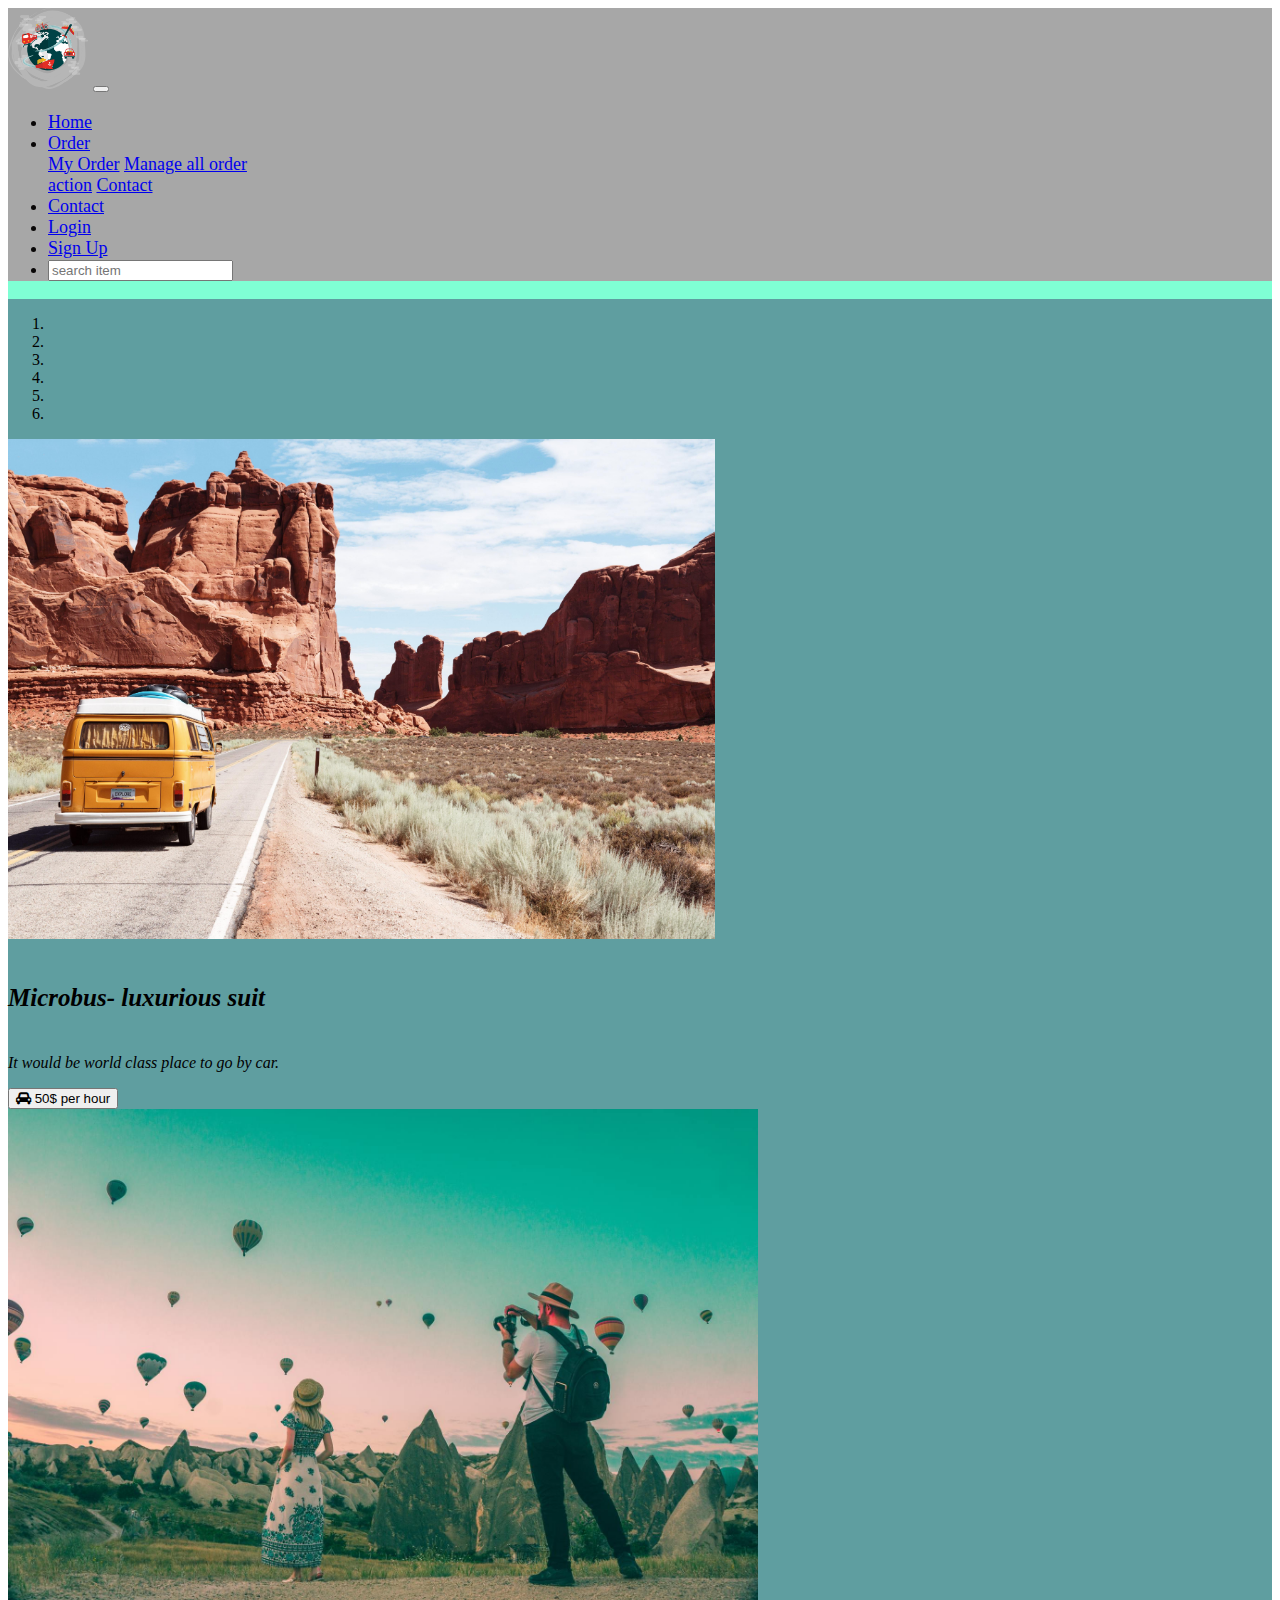
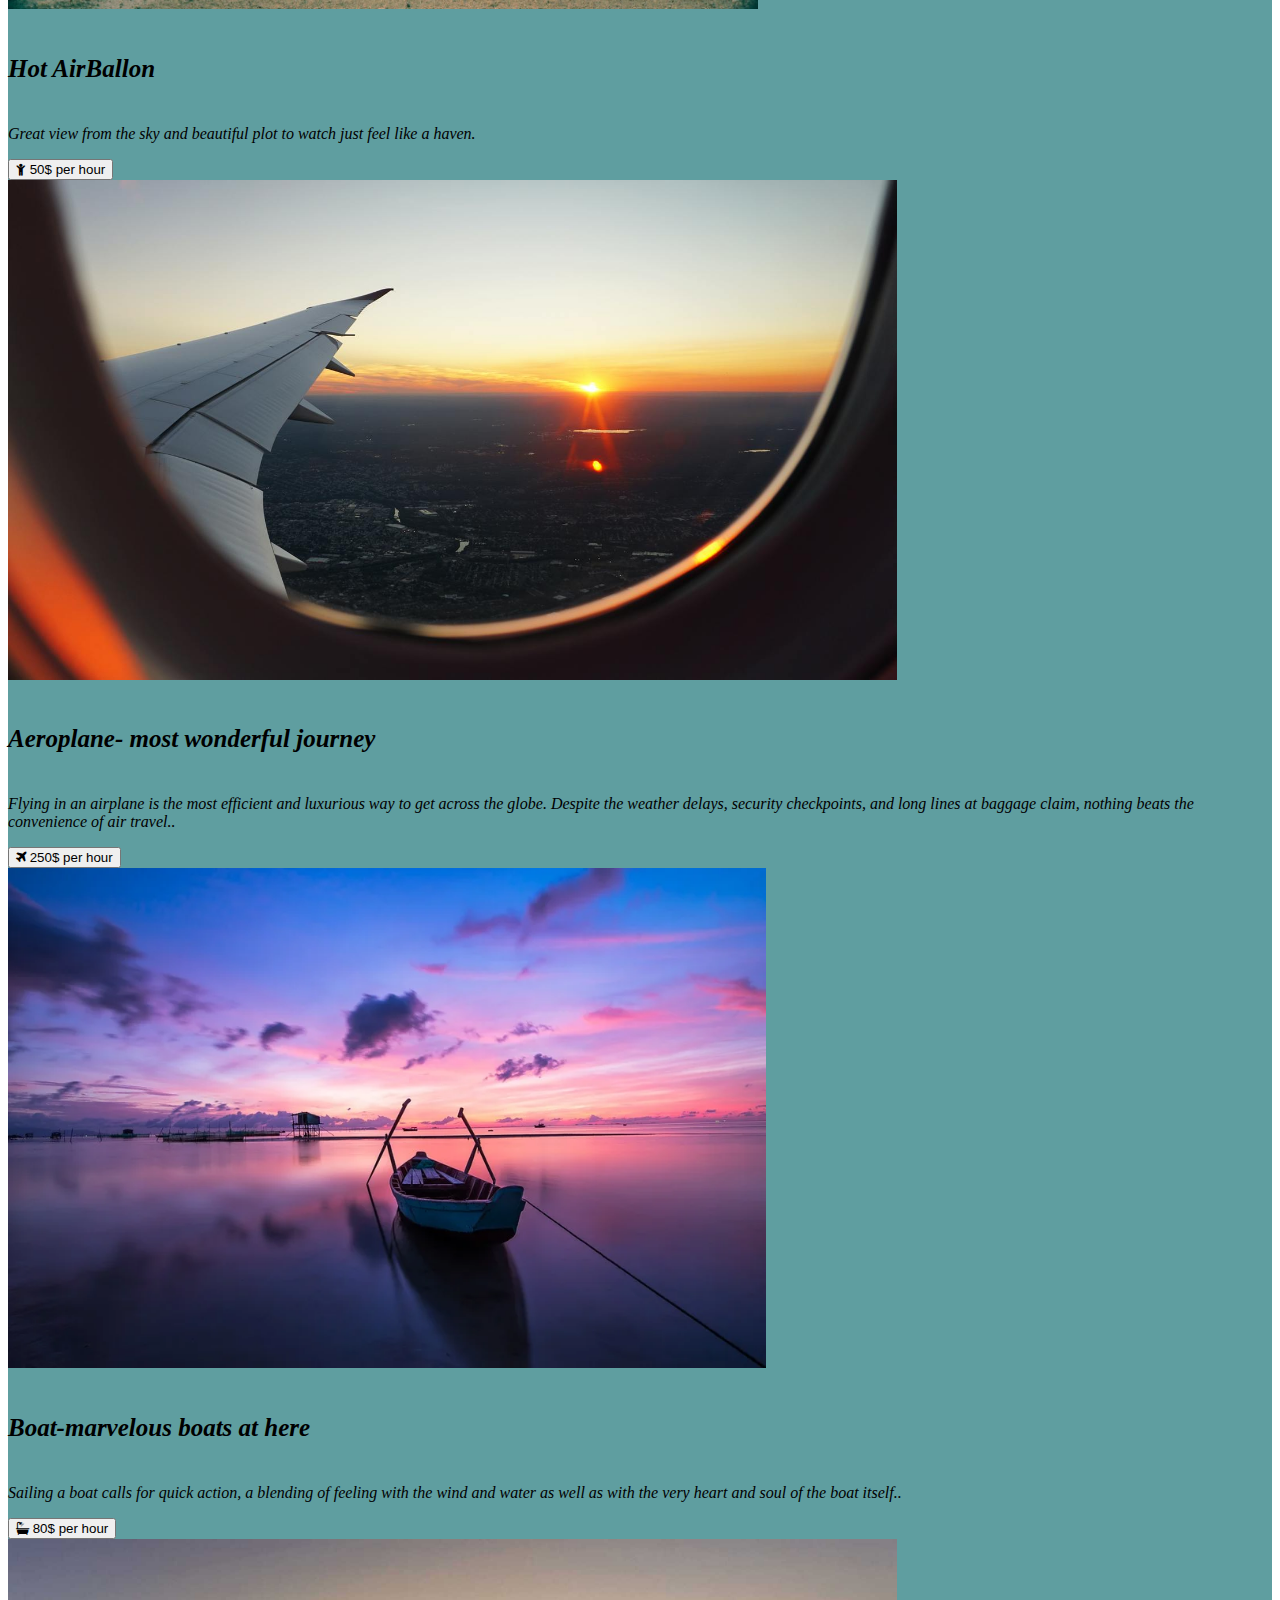
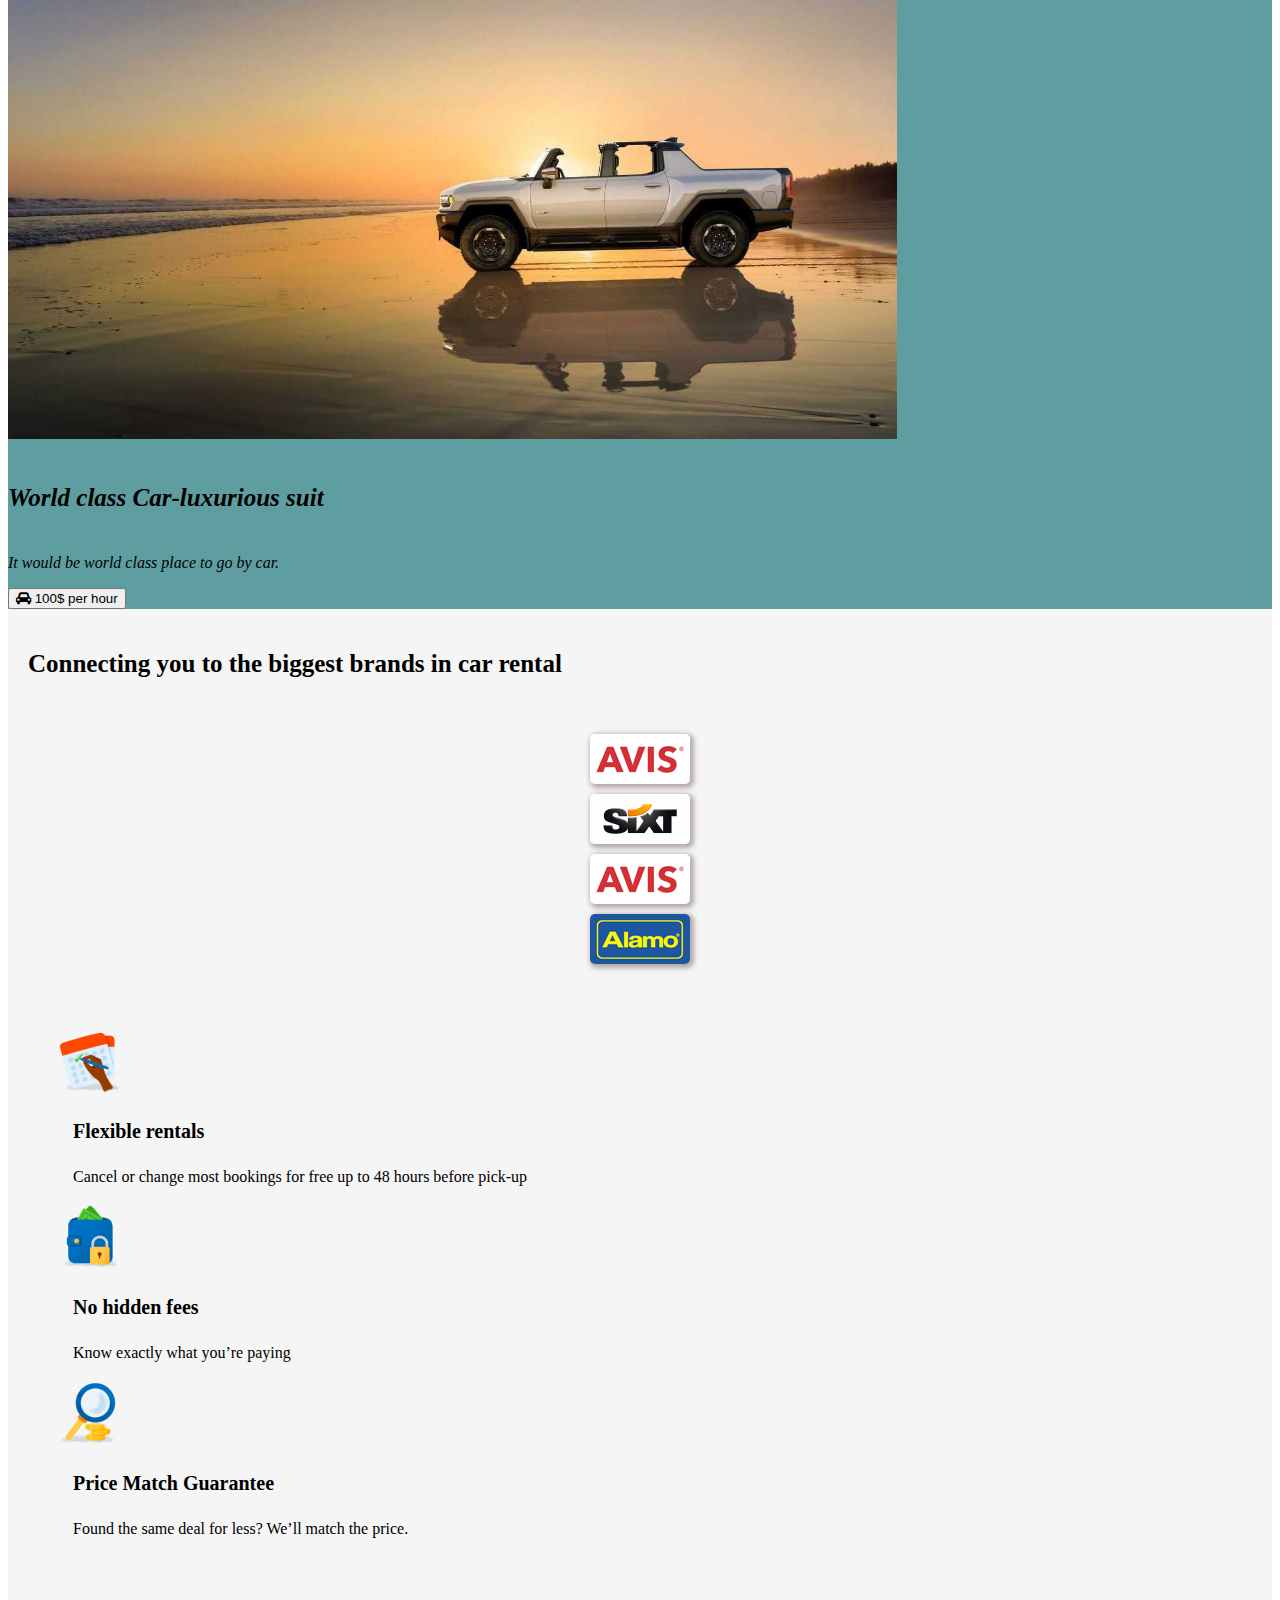
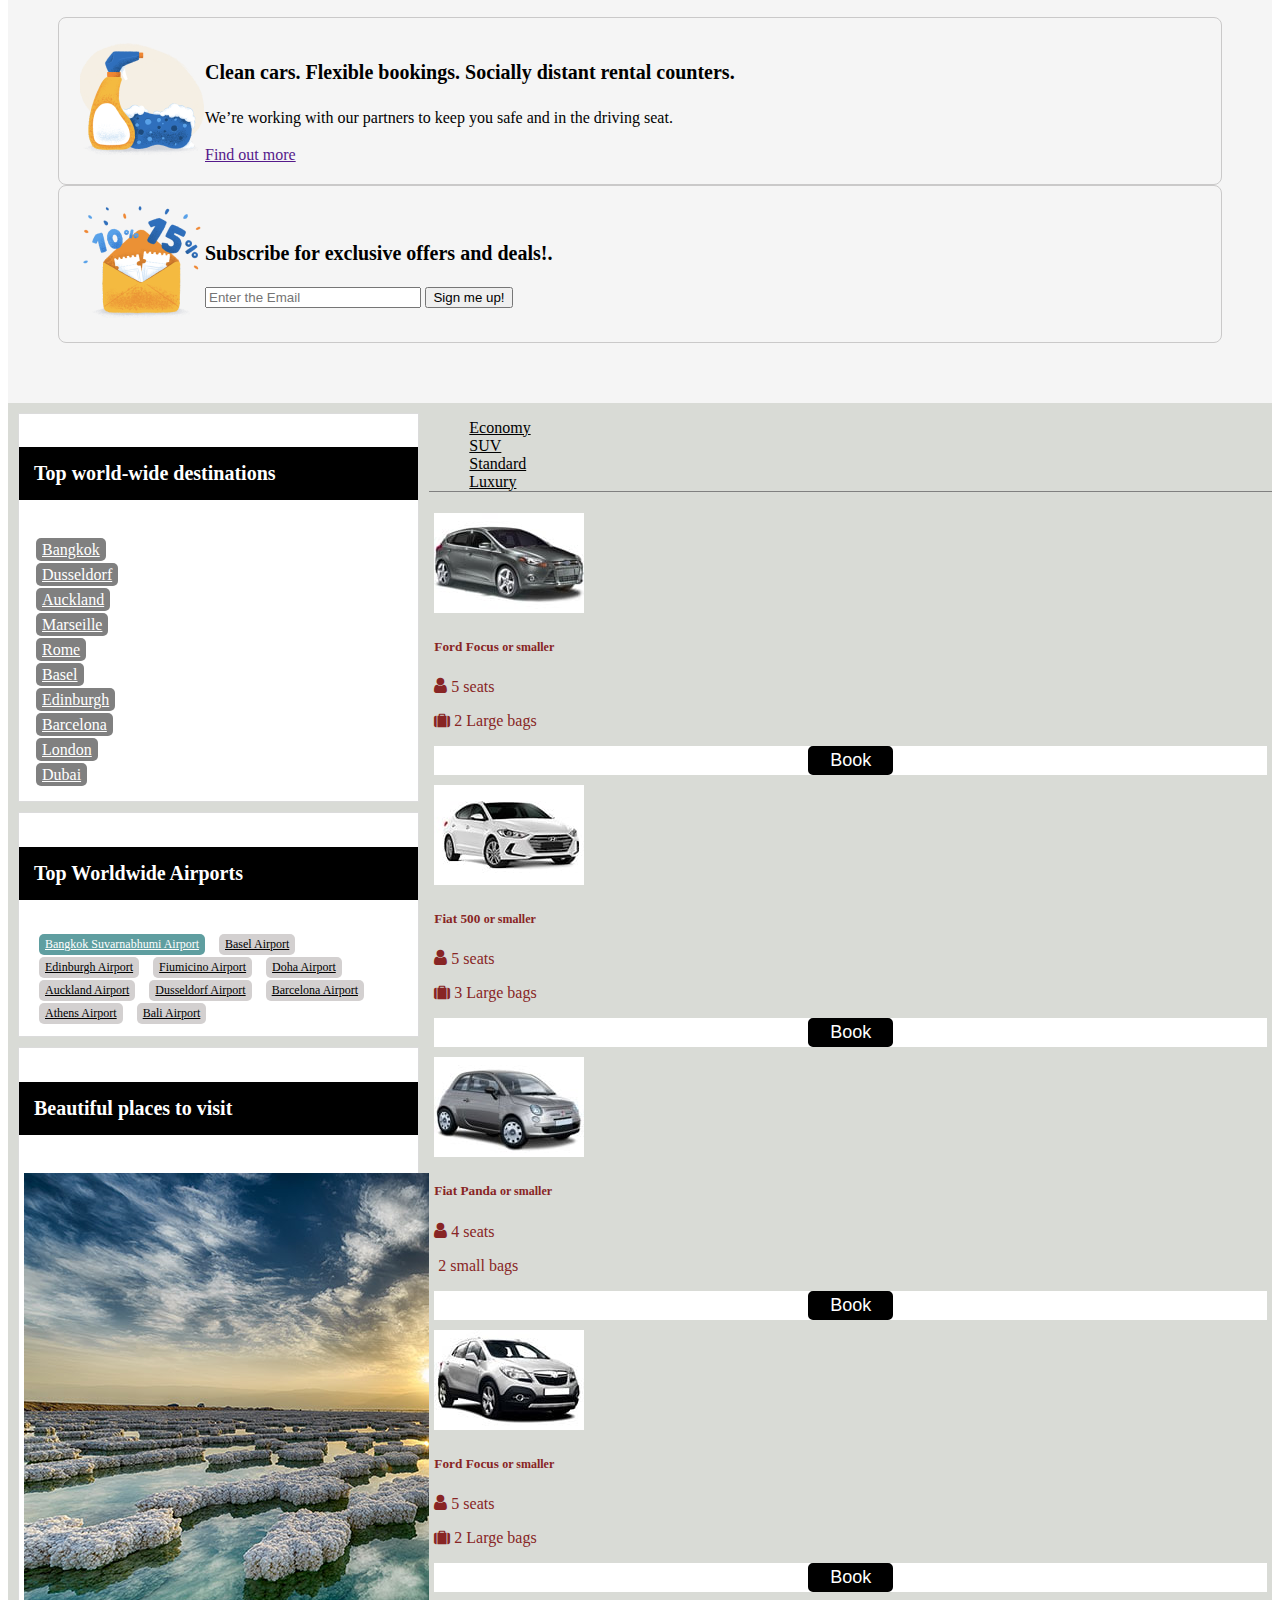
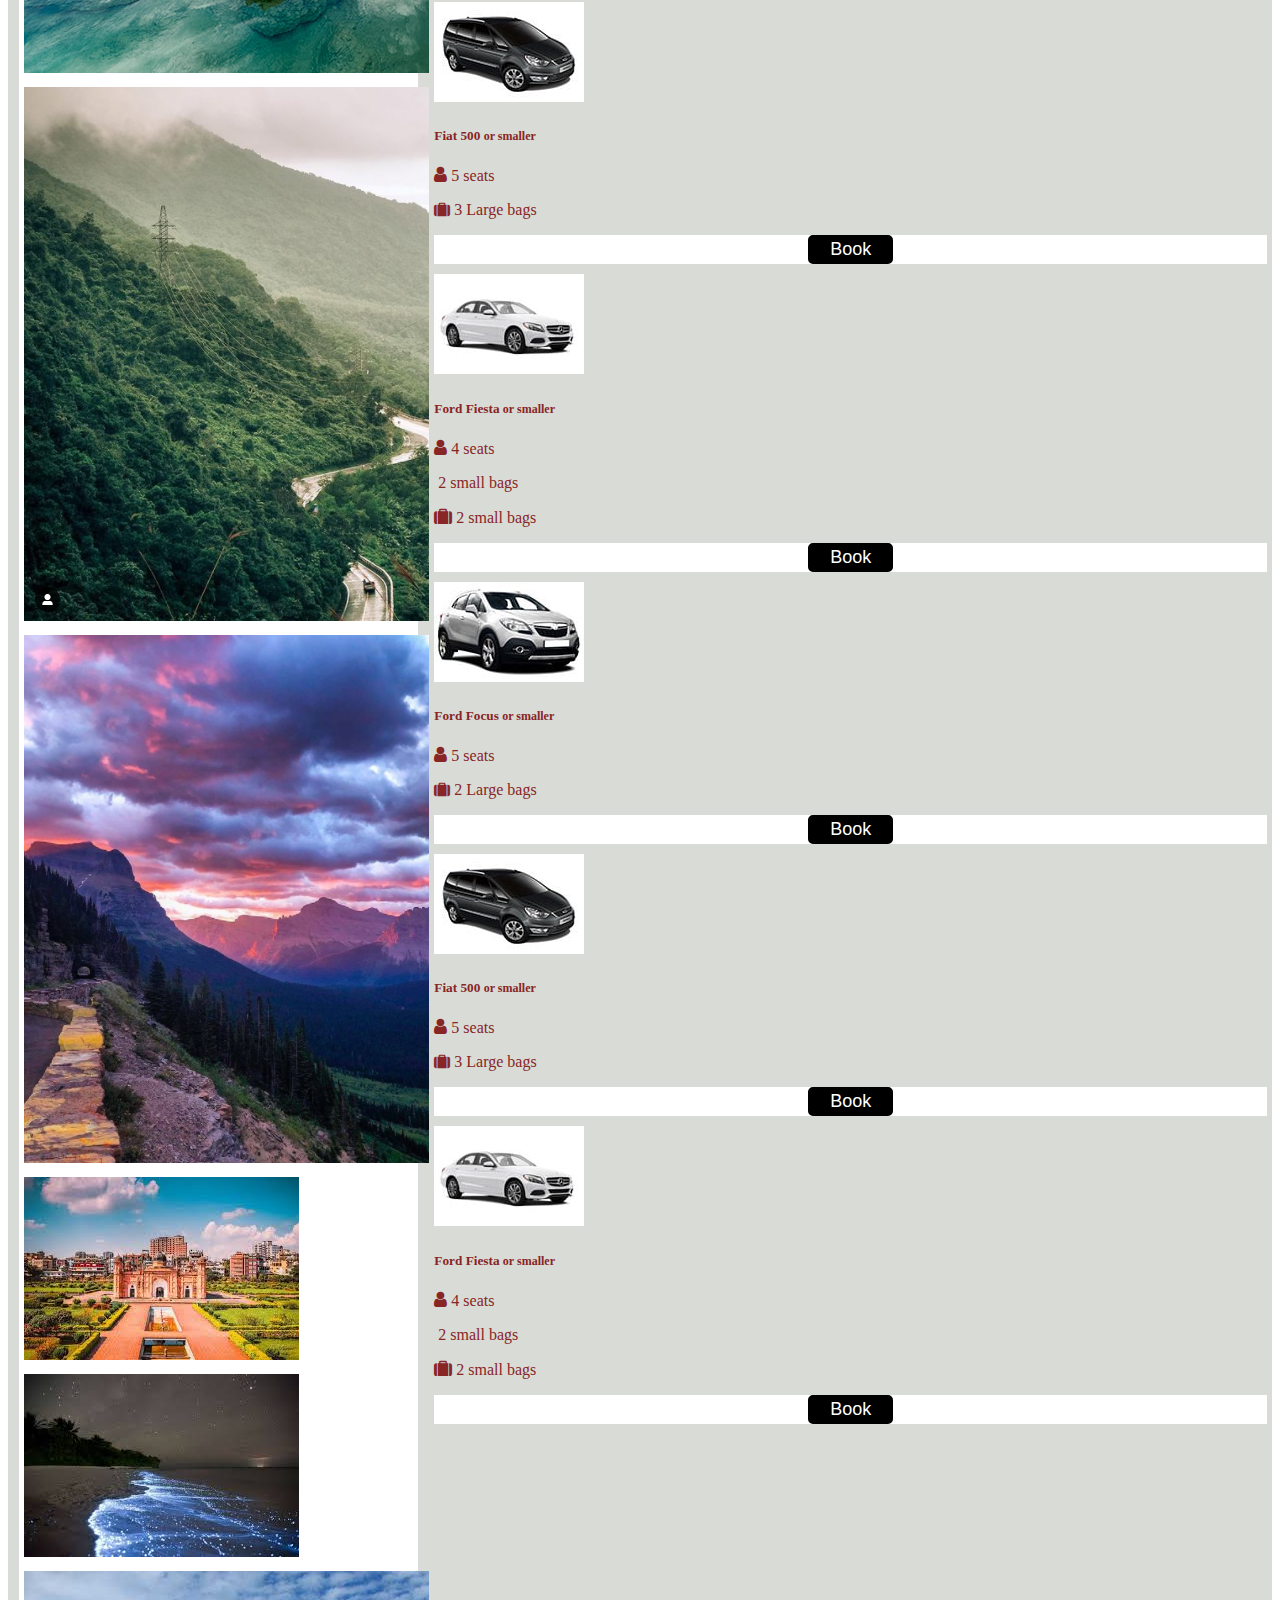
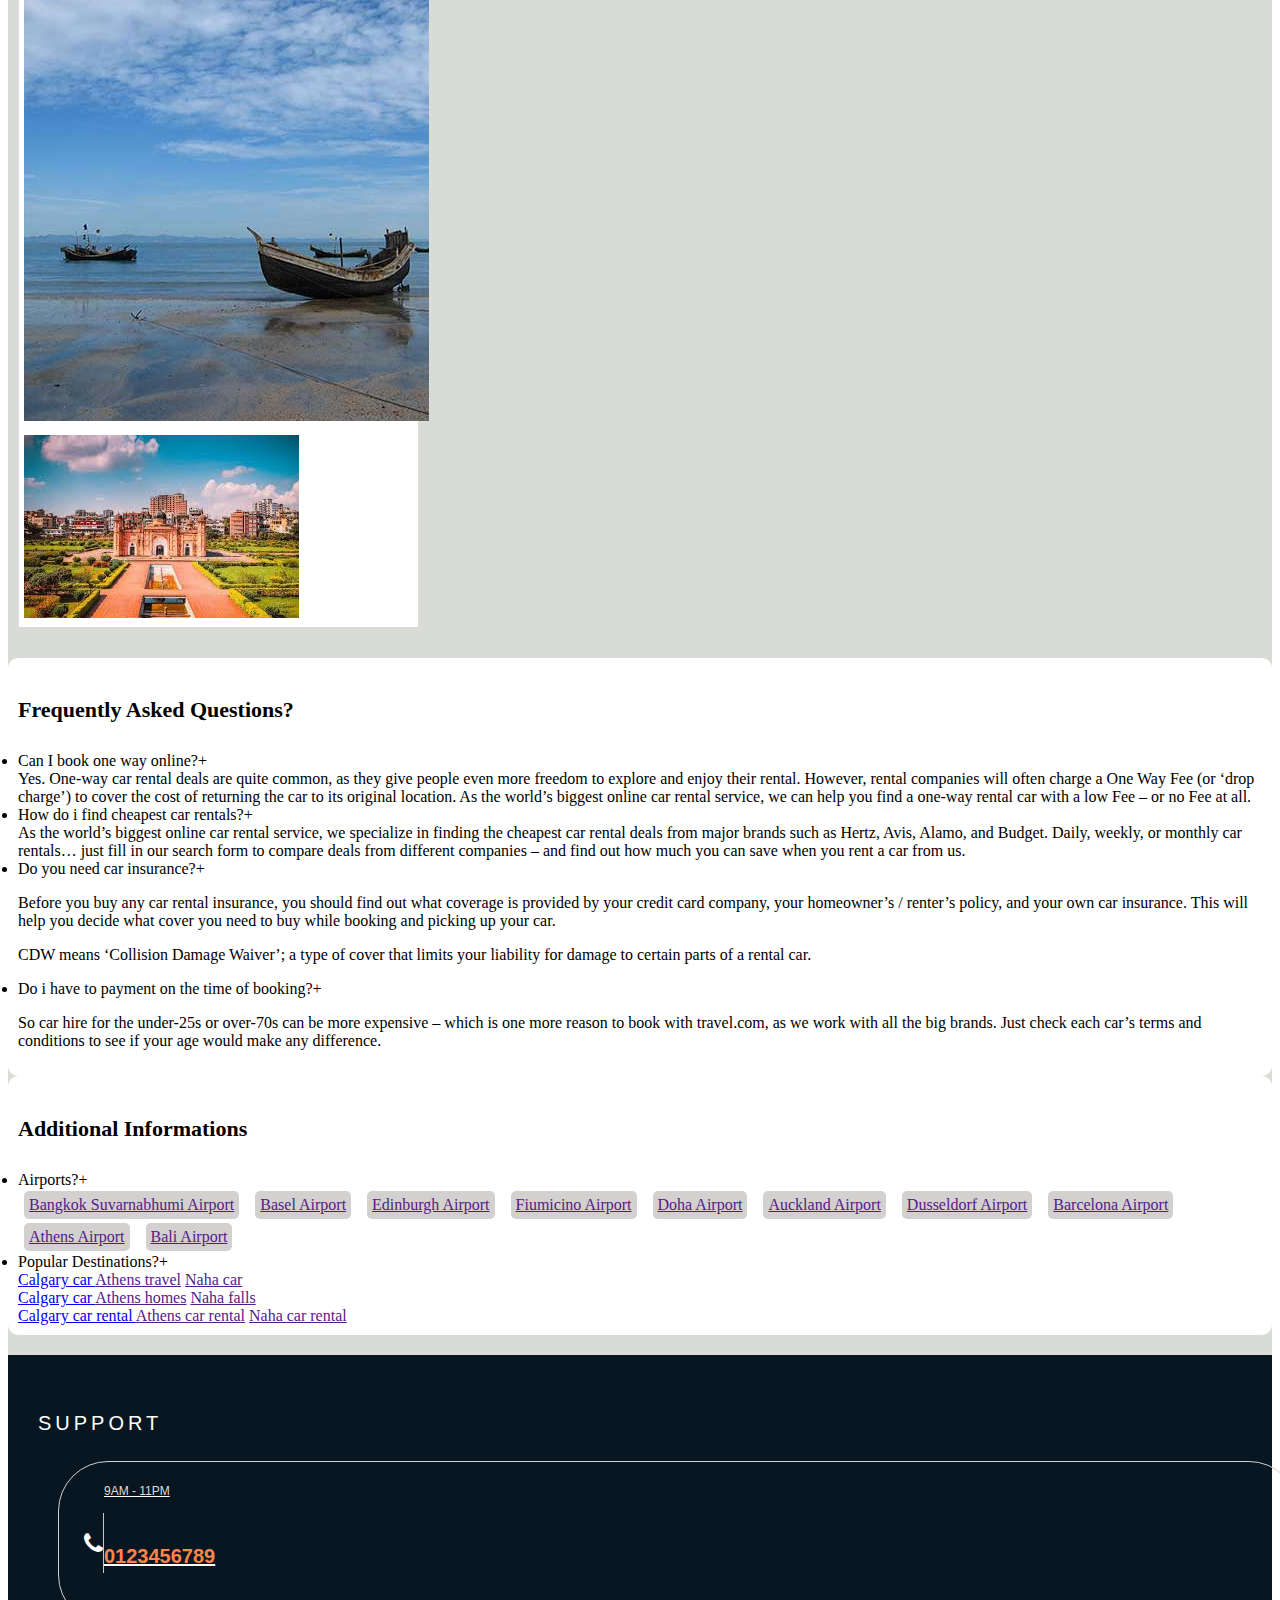
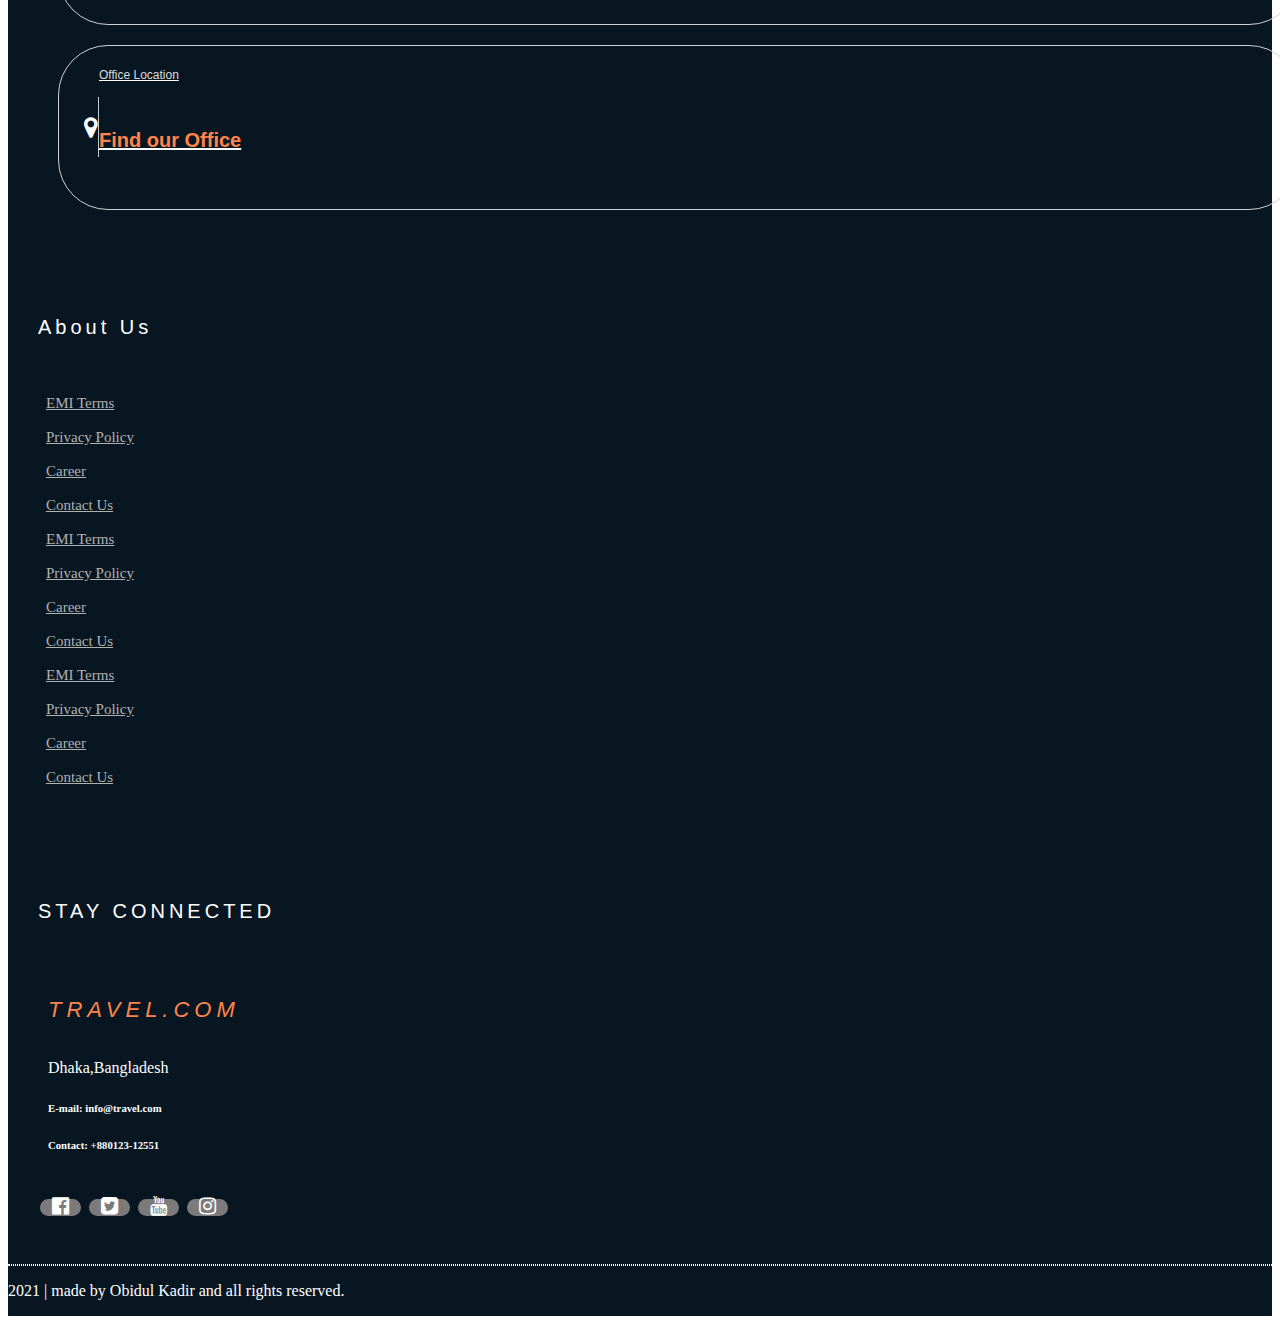
<file: index.html>
<!DOCTYPE html>
<html lang="en">
<head>
    <meta charset="UTF-8">
    <meta http-equiv="X-UA-Compatible" content="IE=edge">
    <meta name="viewport" content="width=device-width, initial-scale=1.0">
    <title>Travel.com</title>
    <link  rel="shortcut icon" href="images/logo/logo.png"  type="image/x-icon">
    <link rel="stylesheet" href="css/style.css">
    <link rel="stylesheet" href="https://cdnjs.cloudflare.com/ajax/libs/font-awesome/4.7.0/css/font-awesome.min.css">
    <!-- <link rel="stylesheet" href="https://pro.fontawesome.com/releases/v5.10.0/css/all.css" integrity="sha384-AYmEC3Yw5cVb3ZcuHtOA93w35dYTsvhLPVnYs9eStHfGJvOvKxVfELGroGkvsg+p" crossorigin="anonymous"/> -->
  
    <link rel="stylesheet" href="https://cdn.jsdelivr.net/npm/bootstrap@4.6.0/dist/css/bootstrap.min.css" integrity="sha384-B0vP5xmATw1+K9KRQjQERJvTumQW0nPEzvF6L/Z6nronJ3oUOFUFpCjEUQouq2+l" crossorigin="anonymous">
</head>
<body>
    <div class="container">
        <section class="header">
            <nav class="navbar navbar-expand-lg navbar-dark">
                <a class="navbar-brand" href="index.html"><img class="img-fluid" src="images/logo/logo.png"  width="80px" alt="" srcset=""></a>
                <button class="navbar-toggler" type="button" data-toggle="collapse" data-target="#navbarCollapseItem" aria-controls="navbarCollapseItem" aria-expanded="false" aria-label="Toggle navigation">
                  <span class="navbar-toggler-icon"></span>
                </button>
              
                <div class="collapse navbar-collapse" id="navbarCollapseItem">
                  <ul class="navbar-nav ml-auto flex-row flex-wrap">
                    <li class="nav-item active col-sm-6 col-lg-auto">
                      <a class="nav-link" href="index.html">Home <span class="sr-only">(current)</span></a>
                    </li>
                    
                    <li class="nav-item dropdown col-sm-6 col-lg-auto">
                      <a class="nav-link dropdown-toggle" href="contact.html" id="navbarDropdown" role="button" data-toggle="dropdown" aria-expanded="false">
                        Order
                      </a>
                      <div class="dropdown-menu" aria-labelledby="navbarDropdown">
                        <a class="dropdown-item" href="contact.html">My Order</a>
                        <a class="dropdown-item" href="contact.html">Manage all order</a>
                        <div class="dropdown-divider"></div>
                        <a class="dropdown-item" href="contact.html">action</a>
                        <a class="dropdown-item" href="contact.html">Contact</a>
                      </div>
                    </li>
                   
                    <li class="nav-item col-sm-6 col-lg-auto">
                      <a href="contact.html" class="nav-link">Contact</a>
                    </li>
                    
                    <li class="nav-item col-sm-6 col-lg-auto">
                        <a class="nav-link ml-1" href="login.html">Login</a>
                    </li>
                    <li class="nav-item col-sm-6 col-lg-auto">
                      <a class="nav-link" href="signup.html">Sign Up</a>
                    </li>

                    <li class="nav-item col-sm-12 col-lg-auto">
                        <input class="form-control" type="text" placeholder="search item">
                    </li>

                  </ul>
                 
                </div>
              </nav>
        </section>
        <section class="slide">
          <div id="carouselIndicators" class="carousel slide" data-ride="carousel">
            <ol class="carousel-indicators">
              <li data-target="#carouselIndicators" data-slide-to="0" class="active "></li>
              <li data-target="#carouselIndicators" data-slide-to="1"></li>
              <li data-target="#carouselIndicators" data-slide-to="2"></li>
              <li data-target="#carouselIndicators" data-slide-to="3"></li>
              <li data-target="#carouselIndicators" data-slide-to="4"></li>
              <li data-target="#carouselIndicators" data-slide-to="5"></li>
            </ol>
            <div class="carousel-inner">
              <div class="carousel-item active">
                <img id="first" class="d-block w-100 h-75" src="images/slide/slide-1.jpg" alt="First slide">
                <div class="carousel-caption d-none d-md-block text-dark " >
                  <h5 style="font-size: 25px;"><i>Microbus- luxurious suit</i></h5>
                  <p><em>It would be world class place to go by car.</em></p>
                  <button class="btn btn-outline-dark "><i class="fa fa-car text-warning"></i>  50$ per hour</button>
                </div>
              </div>
              <div class="carousel-item">
                <img class="d-block w-100" src="images/slide/slide-2.jpg" alt="Second slide">
                <div class="carousel-caption d-none d-md-block text-light " >
                  <h5 style="font-size: 25px;"><i>Hot AirBallon </i></h5>
                  <p><em>Great view from the sky and beautiful plot to watch just feel like a haven.</em></p>
                  <button class="btn btn-outline-dark text-light "><i class="fa fa-child text-info"></i></i>  50$ per hour</button>
                </div>
              </div>
              <div class="carousel-item">
                <img class="d-block w-100" src="images/slide/slide-3.jpg" alt="Third slide">
                <div class="carousel-caption d-none d-md-block text-light " >
                  <h5 style="font-size: 25px;"><i>Aeroplane- most wonderful journey </i></h5>
                  <p><em>Flying in an airplane is the most efficient and luxurious way to get across the globe. Despite the weather delays, security checkpoints, and long lines at baggage claim, nothing beats the convenience of air travel..</em></p>
                  <button class="btn btn-outline-dark text-light "><i class="fa fa-plane text-info"></i></i>  250$ per hour </button>
                </div>
              </div>
              <div class="carousel-item">
                <img class="d-block w-100" src="images/slide/slide-4.jpg" alt="Fourth slide">
                <div class="carousel-caption d-none d-md-block text-light " >
                  <h5 style="font-size: 25px;"><i>Boat-marvelous boats  at  here </i></h5>
                  <p><em>Sailing a boat calls for quick action, a blending of feeling with the wind and water as well as with the very heart and soul of the boat itself..</em></p>
                  <button class="btn btn-outline-dark text-light "><i class="fa fa-bath text-info"></i></i>  80$ per hour </button>
                </div>
              </div>
              <div class="carousel-item">
                <img class="d-block w-100" src="images/slide/slide-6.jpg" alt="Fifth slide">
                <div class="carousel-caption d-none d-md-block text-light " >
                  <h5 style="font-size: 25px;"><i>World class Car-luxurious suit</i></h5>
                  <p><em>It would be world class place to go by car.</em></p>
                  <button class="btn btn-outline-dark text-light "><i class="fa fa-car text-info"></i> 100$ per hour </button>
                </div>
              </div>
            </div>
            <a class="carousel-control-prev" href="#carouselIndicators" role="button" data-slide="prev">
              <span class="carousel-control-prev-icon" aria-hidden="true"></span>
              <span class="sr-only">Previous</span>
            </a>
            <a class="carousel-control-next" href="#carouselIndicators" role="button" data-slide="next">
              <span class="carousel-control-next-icon" aria-hidden="true"></span>
              <span class="sr-only">Next</span>
            </a>
          </div>

        </section>
        <!-- brand connection section -->
        <section class="brand-connection">
          <div class="container-fluid mt-5">
            <h2>Connecting you to the biggest brands in car rental</h2>

            <div  id="brand-row"class="row">
              <div class="col-md-3">
                <div class="brand-connection-image "><img src="images/connect_brand/brand-1.png" alt=""></div>
              </div>
              <div class="col-md-3">
                <div class="brand-connection-image "><img src="images//connect_brand/brand-4.png" alt=""></div>
              </div>
              <div class="col-md-3">
                <div class="brand-connection-image"><img src="images/connect_brand/brand-1.png" alt=""></div>
              </div>
              <div class="col-md-3">
                <div class="brand-connection-image  "><img src="images/connect_brand/brand-3.png" alt=""></div>
              </div>
            </div>
            <div  id="brand-row"class="row">
              <div class="col-md-4 d-flex align-items-center p-2">
                <div class="features-item-image">
                  <img  src="images/connect_brand/usp_calendar.png" alt="">
                </div>
                <div class="features-item-content" >
                  <h3>Flexible rentals</h3>
                  <p>Cancel or change most bookings for free up to 48 hours before pick-up</p>
                
                </div>
              </div>
              <div class="col-md-4 d-flex align-items-center p-2">
                <div class="features-item-image">
                  <img  src="images/connect_brand/usp_wallet.png" alt="">
                </div>
                <div class="features-item-content">
                  <h3>No hidden fees</h3>
                  <p>Know exactly what you’re paying</p>
                </div>
               
              </div>
              <div class="col-md-4 d-flex align-items-center justify-content-center">
                <div class="features-item-image">
                  <img src="images/connect_brand/usp_magnifier.png" alt="">
                </div>
                <div class="features-item-content" >
                  <h3>Price Match Guarantee</h3>
                  <p>Found the same deal for less? We’ll match the price.</p>
                </div>
              </div>
            </div>

            <div id="brand-row" class="row">
              <div class="col-md-6 more-features">
                <div class="more-features-content">
                  <div>
                    <img src="images/connect_brand/thumbnail_covid.png" alt="" srcset="">
                  </div>
                  <div class="more-features-items p-1">
                    <h3>Clean cars. Flexible bookings. Socially distant rental counters.</h3>
                    <p>We’re working with our partners to keep you safe and in the driving seat.</p>
                    <span><a href="">Find out more</a></span>
                  </div>
                </div>
              </div>
              <div class="col-md-6 more-features">
                <div class="more-features-content">
                  <div>
                    <img src="images/connect_brand/email_signup.png" alt="" srcset="">
                  </div>
                  <div class="more-features-items p-1" >
                    <h3>Subscribe for exclusive offers and deals!.</h3>
                    <form class="d-flex flex-wrap m-1 pb-4 pt-4">
                      <input type="text" class="form-control " style="width: 60%;" placeholder="Enter the Email">
                      <button  class=" btn btn-info ml-1">Sign me up!</button>
                    </form>
                  </div>
                </div>
              </div>
            </div>
          </div>

        </section>
        <section class="aside1">
          <div class="destinations">
            <h5>Top world-wide destinations</h5>
            <div class="worldwide-destination d-flex flex-md-wrap">    
              <div class="col-md-6 col-sm-6  ">
                <li><a href="">Bangkok</a></li>
                <li><a href="">Dusseldorf</a></li>
                <li><a href="">Auckland</a></li>
                <li><a href="">Marseille</a></li>
                <li><a href="">Rome</a></li>
                
              </div>
              <div class="col-md-6 col-sm-6">
                <li><a href="">Basel</a></li>
                <li><a href="">Edinburgh</a></li>
                <li><a href="">Barcelona</a></li>
                <li><a href="">London</a></li>
                <li><a href="">Dubai</a></li>
              </div>
             
          </div>
          </div>

          <div class="destinations">
            <h5>Top Worldwide Airports</h5>
            <div class="worldwide-flight-destination ">    
              <div class="col-md-12 ">
                <span><a href="">Bangkok Suvarnabhumi Airport</a></span>
                <span><a href="">Basel Airport</a></span>
                <span><a href="">Edinburgh Airport</a></span>
                <span><a href="">Fiumicino Airport</a></span>
                <span><a href="">Doha Airport</a></span>
                <span><a href="">Auckland Airport</a></span>
                <span><a href="">Dusseldorf Airport</a></span>
                <span><a href="">Barcelona Airport</a></span>
                <span><a href="">Athens Airport</a></span>
                <span><a href="">Bali Airport</a></span>
              </div>
             
          </div>
          </div>

          <div class="destinations">
            <h5>Beautiful places to visit</h5>
            <div class="d-flex flex-wrap pb-2">
              <div class="col-md-6 destinations-image">
                <img class="img-fluid" src="images/places/place-1.jpg" alt="" srcset="">
                <img class="img-fluid" src="images/places/place-2.PNG" alt="" srcset="">
                <img class="img-fluid" src="images/places/place-3.PNG" alt="" srcset="">
  
              </div>
              <div class="col-md-6 destinations-image">
                <img class="img-fluid" src="images/places/place-4.jpg" alt="" srcset="">
                <img class="img-fluid" src="images/places/place-6.jpg" alt="" srcset="">
                <img class="img-fluid" src="images/places/place-7.jpg" alt="" srcset="">
                <img class="img-fluid" src="images/places/place-4.jpg" alt="" srcset="">
              </div>
            </div>

          </div>

        </section>

        <section class="content">
          <div class="content-nav">
            <ul class="nav">
              <li class="nav-item">
                <a class="nav-link  " id="active" data-toggle="collapse" href="#collapseItem" role="button" aria-expanded="false" aria-controls="collapseItem" href="#">Economy</a>

                
              </li>
              <li class="nav-item">
                <a class="nav-link" data-toggle="collapse" href="#collapseItem" role="button" aria-expanded="false" aria-controls="collapseItem" href="#" href="#">SUV</a>
              </li>
              <li class="nav-item">
                <a class="nav-link" data-toggle="collapse" href="#collapseItem" role="button" aria-expanded="false" aria-controls="collapseItem" href="#" href="#">Standard</a>
              </li>
              <li class="nav-item">
                <a class="nav-link" data-toggle="collapse" href="#collapseItem" role="button" aria-expanded="false" aria-controls="collapseItem" href="#" href="#">Luxury</a>
              </li>
            </ul>
            <div class="collapse" data-toggle="collapse" href="#collapseItem" role="button" aria-expanded="false" aria-controls="collapseItem" href="#" id="collapseItem">
              <div class="card-deck p-3 text-dark">
                <div class="card">
                  <img class="card-img-top img-fluid" src="images/cars/Economy/focus.jpg" alt="Card image cap">
                  <div class="card-body">
                    <h5 class="card-title">Ford Focus <span style="font-size: 12px;">or smaller</span></h5>
                    <p class="card-text"><i class="fa fa-user text-info" style="font-size: 18px;"> </i>
                      5 seats</p>
                    <p class="card-text"><i class="fa fa-suitcase text-info"></i> 2 Large bags</p>
                  </div>
                  <div class="card-footer" style="border:none; background-color:#fff;">
                    <button class="" id="orderButton" >Book</button>
                  </div>
                </div>
                <div class="card">
                  <img class="card-img-top img-fluid" src="images/cars/Standard/elantra.jpg" alt="Card image cap">
                  <div class="card-body">
                    <h5 class="card-title">Fiat 500 <span style="font-size: 12px;">or smaller</span></h5>
                    <p class="card-text"><i class="fa fa-user text-info" style="font-size: 18px;"> </i>
                      5 seats</p>
                    <p class="card-text"><i class="fa fa-suitcase text-info"></i> 3 Large bags</p>
                  </div>
                  <div class="card-footer" style="border:none; background-color:#fff;">
                    <button class="" id="orderButton">Book</button>
                  </div>
                </div>
                <div class="card">
                  <img class="card-img-top img-fluid" src="images/cars/Economy/fiat.jpg" alt="Card image cap">
                  <div class="card-body">
                    <h5 class="card-title">Fiat Panda <span style="font-size: 12px;">or smaller</span></h5>
                    <p class="card-text"><i class="fa fa-user text-info" style="font-size: 18px;"> </i>
                      4 seats</p>
                    <p class="card-text"><i class="fa fa-suitcase-rolling text-info" style="font-size: 18px;"></i> 2 small bags</p>
                  </div>
                  <div class="card-footer" style="border:none; background-color:#fff;">
                    <button class="" id="orderButton">Book</button>
                  </div>
                </div>
                
              </div>
              <div class="card-deck p-3 text-dark">
                <div class="card">
                  <img class="card-img-top img-fluid" src="images/cars/suv/mokka.jpg" alt="Card image cap">
                  <div class="card-body">
                    <h5 class="card-title">Ford Focus <span style="font-size: 12px;">or smaller</span></h5>
                    <p class="card-text"><i class="fa fa-user text-info" style="font-size: 18px;"> </i>
                      5 seats</p>
                    <p class="card-text"><i class="fa fa-suitcase text-info"></i> 2 Large bags</p>
                  </div>
                  <div class="card-footer" style="border:none; background-color:#fff;">
                    <button class="" id="orderButton">Book</button>
                  </div>
                </div>
                <div class="card">
                  <img class="card-img-top img-fluid" src="images/cars/peoplecarrier/galaxy.jpg" alt="Card image cap">
                  <div class="card-body">
                    <h5 class="card-title">Fiat 500 <span style="font-size: 12px;">or smaller</span></h5>
                    <p class="card-text"><i class="fa fa-user text-info" style="font-size: 18px;"> </i>
                      5 seats</p>
                    <p class="card-text"><i class="fa fa-suitcase text-info"></i> 3 Large bags</p>
                  </div>
                  <div class="card-footer" style="border:none; background-color:#fff;">
                    <button class="" id="orderButton">Book</button>
                  </div>
                </div>
                <div class="card">
                  <img class="card-img-top img-fluid" src="images/cars/luxury/c_class.jpg" alt="Card image cap">
                  <div class="card-body">
                    <h5 class="card-title">Ford Fiesta <span style="font-size: 12px;">or smaller</span></h5>
                    <p class="card-text"><i class="fa fa-user text-info" style="font-size: 18px;"> </i>
                      4 seats</p>
                    <p class="card-text"><i class="fa fa-suitcase-rolling text-info" style="font-size: 18px;"></i> 2 small bags</p>
                    <p class="card-text"><i class="fa fa-suitcase text-info" style="font-size: 18px;"></i> 2 small bags</p>
                  </div>
                  <div class="card-footer" style="border:none; background-color:#fff;">
                    <button class="" id="orderButton">Book</button>
                  </div>
                </div>
                
              </div>
              <div class="card-deck p-3 text-dark">
                <div class="card">
                  <img class="card-img-top img-fluid" src="images/cars/suv/mokka.jpg" alt="Card image cap">
                  <div class="card-body">
                    <h5 class="card-title">Ford Focus <span style="font-size: 12px;">or smaller</span></h5>
                    <p class="card-text"><i class="fa fa-user text-info" style="font-size: 18px;"> </i>
                      5 seats</p>
                    <p class="card-text"><i class="fa fa-suitcase text-info"></i> 2 Large bags</p>
                  </div>
                  <div class="card-footer" style="border:none; background-color:#fff;">
                    <button class="" id="orderButton">Book</button>
                  </div>
                </div>
                <div class="card">
                  <img class="card-img-top img-fluid" src="images/cars/peoplecarrier/galaxy.jpg" alt="Card image cap">
                  <div class="card-body">
                    <h5 class="card-title">Fiat 500 <span style="font-size: 12px;">or smaller</span></h5>
                    <p class="card-text"><i class="fa fa-user text-info" style="font-size: 18px;"> </i>
                      5 seats</p>
                    <p class="card-text"><i class="fa fa-suitcase text-info"></i> 3 Large bags</p>
                  </div>
                  <div class="card-footer" style="border:none; background-color:#fff;">
                    <button class="" id="orderButton">Book</button>
                  </div>
                </div>
                <div class="card">
                  <img class="card-img-top img-fluid" src="images/cars/luxury/c_class.jpg" alt="Card image cap">
                  <div class="card-body">
                    <h5 class="card-title">Ford Fiesta <span style="font-size: 12px;">or smaller</span></h5>
                    <p class="card-text"><i class="fa fa-user text-info" style="font-size: 18px;"> </i>
                      4 seats</p>
                    <p class="card-text"><i class="fa fa-suitcase-rolling text-info" style="font-size: 18px;"></i> 2 small bags</p>
                    <p class="card-text"><i class="fa fa-suitcase text-info" style="font-size: 18px;"></i> 2 small bags</p>
                  </div>
                  <div class="card-footer" style="border:none; background-color:#fff;">
                    <button class="" id="orderButton">Book</button>
                  </div>
                </div>
                
              </div>
            </div>
            
          </div>
        </section>
        <section class="aside2">
          <div class="questionsArea p-3">
            <div class="row">
              <div class="col-md-6">
                <div class="questions-content">
                  <h4>Frequently Asked Questions?</h4>
                  <div class="list-group">
                    <li class="list-group-item" data-toggle="collapse" href="#collapseItemInfoOne" role="button" aria-expanded="false" aria-controls="collapseExample" onclick="collapseItems(`plusItemOne`)" ><a>Can I book one way online?</a><span class="float-right" id="plusItemOne">+</span></li>
                    <div>
                      <div class="card-body" id="collapseItemInfoOne">
                        Yes. One-way car rental deals are quite common, as they give people even more freedom to explore and enjoy their rental. However, rental companies will often charge a One Way Fee (or ‘drop charge’) to cover the cost of returning the car to its original location. As the world’s biggest online car rental service, we can help you find a one-way rental car with a low Fee – or no Fee at all.
                      </div>
                    </div>
                    <li class="list-group-item" data-toggle="collapse" href="#collapseItemInfoTwo" role="button" aria-expanded="false" aria-controls="collapseExample" onclick="collapseItems(`plusItemTwo`)"><a>How do i find cheapest car rentals?</a><span class="float-right" id="plusItemTwo">+</span></li>
                    <div>
                      <div class="card-body" id="collapseItemInfoTwo">
                        As the world’s biggest online car rental service, we specialize in finding the cheapest car rental deals from major brands such as Hertz, Avis, Alamo, and Budget. Daily, weekly, or monthly car rentals… just fill in our search form to compare deals from different companies – and find out how much you can save when you rent a car from us.
                      </div>
                    </div>
                    <li class="list-group-item" data-toggle="collapse" href="#collapseItemInfoThree" role="button" aria-expanded="false" aria-controls="collapseExample" onclick="collapseItems(`plusItemThree`)"><a>Do you need car insurance?</a><span class="float-right" id="plusItemThree">+</span></li>
                    <div class="card-body" id="collapseItemInfoThree">
                      <p>Before you buy any car rental insurance, you should find out what coverage is provided by your credit card company, your homeowner’s / renter’s policy, and your own car insurance. This will help you decide what cover you need to buy while booking and picking up your car.</p>
  
                      <p> CDW means ‘Collision Damage Waiver’; a type of cover that limits your liability for damage to certain parts of a rental car.</p>
                    </div>
                    <li class="list-group-item" data-toggle="collapse" href="#collapseItemInfoFourth" role="button" aria-expanded="false" aria-controls="collapseExample" onclick="collapseItems(`plusItemFourth`)"><a>Do i have to payment on the time of booking?</a><span class="float-right" id="plusItemFourth">+</span></li>
  
                    <div class="card-body" id="collapseItemInfoFourth">
                      <p>So car hire for the under-25s or over-70s can be more expensive – which is one more reason to book with travel.com, as we work with all the big brands. Just check each car’s terms and conditions to see if your age would make any difference.</p>
                    </div>
  
                  </div>
                </div>
  
              </div>
              <div class="col-md-6">
                <div class="questions-content">
                  <h4>Additional Informations</h4>
                  <div class="list-group">
                    <li class="list-group-item" data-toggle="collapse" href="#collapseItemOne" role="button" aria-expanded="false" aria-controls="collapseExample"  onclick="collapseItems(`plusItemsOne`)"><a>Airports?</a><span class="float-right" id="plusItemsOne">+</span></li>
                    <div>
                      <div class="card-body" id="collapseItemOne">
                        <div class="col-md-12 airports-destinations">
                          <span><a href="">Bangkok Suvarnabhumi Airport</a></span>
                          <span><a href="">Basel Airport</a></span>
                          <span><a href="">Edinburgh Airport</a></span>
                          <span><a href="">Fiumicino Airport</a></span>
                          <span><a href="">Doha Airport</a></span>
                          <span><a href="">Auckland Airport</a></span>
                          <span><a href="">Dusseldorf Airport</a></span>
                          <span><a href="">Barcelona Airport</a></span>
                          <span><a href="">Athens Airport</a></span>
                          <span><a href="">Bali Airport</a></span>
                        </div>
                      </div>
                    </div>
                    <li class="list-group-item" data-toggle="collapse" href="#collapseItemTwo" role="button" aria-expanded="false" aria-controls="collapseExample" onclick="collapseItems(`plusItemsTwo`)"><a>Popular Destinations?</a><span class="float-right" id="plusItemsTwo">+</span></li>
                    <div>
                      <div class="card-body" id="collapseItemTwo">
                        <div class="row">
                          <div class="col-md-4">
                            <a href="http://">Calgary car
                            </a>
                            <a href="">Athens travel</a>
                            <a href="">Naha car</a>
                          </div>
                          <div class="col-md-4">
                            <a href="http://">Calgary car
                            </a>
                            <a href="">Athens homes</a>
                            <a href="">Naha falls</a>
                          </div>
                          <div class="col-md-4">
                            <a href="http://">Calgary car rental </a>
                            <a href="">Athens car rental</a>
                            <a href="">Naha car rental</a>
                          </div>
                          
                        </div>
                      </div>
                    </div>
                  </div>
                </div>
            </div>

            </div>
          </div>
        </section>
        <section class="footer">
          <footer class="p-3">
              <div class="row">
                <div class="col-md-4 p-0 m-0">
                    <div class="support">
                      <h4>SUPPORT</h4>
                      <div class="supportContact">

                        <a href="" class="supportContactPhone">
                          <div >
                            <i class="fa fa-phone"></i>
                          </div>
                          <div class="vl ml-3" style="border-left: 1px solid rgb(198, 199, 198);
                          height: 60px;"></div>
                          <div class="pl-3">
                            <p>9AM - 11PM</p>
                            <h6>
                              0123456789
                            </h6>
                          </div>
                        </a>

                        <a href="" class="supportContactLocation">
                          <div>
                            <i class="fa fa-map-marker"></i>
                          </div>
                          <div class="vl ml-3" style="border-left: 1px solid rgb(198, 199, 198);
                          height: 60px;"></div>
                          <div class="pl-3">
                            <p>Office Location</p>
                            <h6>
                              Find our Office
                            </h6>
                          </div>
                        </a>

                      </div>
                    </div>

                </div>
                <div class="col-md-5 col-sm-12 aboutUs">
                  <h4>About Us</h4>
                  <div class="row">
                    
                    <div class="col-md-4 col-sm-4 col-6">
                      <p><a href="">EMI Terms</a></p>
                      <p><a href="">Privacy Policy</a></p>
                      <p><a href="">Career</a></p>
                      <p><a href="">Contact Us</a></p>
                    </div>
                    <div class="col-md-4 col-sm-4 col-6">
                      <p><a href="">EMI Terms</a></p>
                      <p><a href="">Privacy Policy</a></p>
                      <p><a href="">Career</a></p>
                      <p><a href="">Contact Us</a></p>
                    </div>
                    <div class="col-md-4 col-sm-4 col-12">
                      <p><a href="">EMI Terms</a></p>
                      <p><a href="">Privacy Policy</a></p>
                      <p><a href="">Career</a></p>
                      <p><a href="">Contact Us</a></p>
                    </div>
                  </div>
                </div>
  
                <div class="col-md-3  col-sm-12 connectedOffice">
                  <h4>STAY CONNECTED</h4>
                  <div class="connectedOfficeContent ">
                    <h5><i>TRAVEL.COM</i></h5>
                    <p class="text-muted">Dhaka,Bangladesh</p>
                    <h6 class="text-danger">E-mail: info@travel.com</h6>
                    <h6 class="text-muted"> Contact: +880123-12551</h6>
                  </div>
                  <div class="connected-icons d-flex pt-3 text-sm-center">
                      <a href="http://www.facebook.com"><i class="fa fa-facebook-official"></i></a>
                      <a href="" ><i class="fa fa-twitter-square"></i></a>
                      <a href=""><i class="fa fa-youtube"></i></a>
                      <a href=""><i class="fa fa-instagram"></i></a>             
                  </div>           
                </div>
              </div>

              <hr class="hrr">
              <div class="row text-muted">
                <div class="mx-auto">
                  <p>2021 | made by  Obidul Kadir and all rights reserved. </p>
                </div>
              </div>
          </footer>
        </section>
    </div>

    <script>
      function collapseItems(id){
          const idValue = document.getElementById(id).innerText;
          console.log(idValue =='+')
          if(idValue == '+'){
            document.getElementById(id).innerText = '-';
          }
          else if(idValue == '-'){
            document.getElementById(id).innerText = '+';
          }
          

      }
    </script>

    <script src="https://cdn.jsdelivr.net/npm/bootstrap@5.0.2/dist/js/bootstrap.bundle.min.js" integrity="sha384-MrcW6ZMFYlzcLA8Nl+NtUVF0sA7MsXsP1UyJoMp4YLEuNSfAP+JcXn/tWtIaxVXM" crossorigin="anonymous"></script>

    <script src="https://code.jquery.com/jquery-3.2.1.slim.min.js" integrity="sha384-KJ3o2DKtIkvYIK3UENzmM7KCkRr/rE9/Qpg6aAZGJwFDMVNA/GpGFF93hXpG5KkN" crossorigin="anonymous"></script>
    <script src="https://cdnjs.cloudflare.com/ajax/libs/popper.js/1.12.9/umd/popper.min.js" integrity="sha384-ApNbgh9B+Y1QKtv3Rn7W3mgPxhU9K/ScQsAP7hUibX39j7fakFPskvXusvfa0b4Q" crossorigin="anonymous"></script>
    <script src="https://maxcdn.bootstrapcdn.com/bootstrap/4.0.0/js/bootstrap.min.js" integrity="sha384-JZR6Spejh4U02d8jOt6vLEHfe/JQGiRRSQQxSfFWpi1MquVdAyjUar5+76PVCmYl" crossorigin="anonymous"></script>
</body>
</html>
</file>
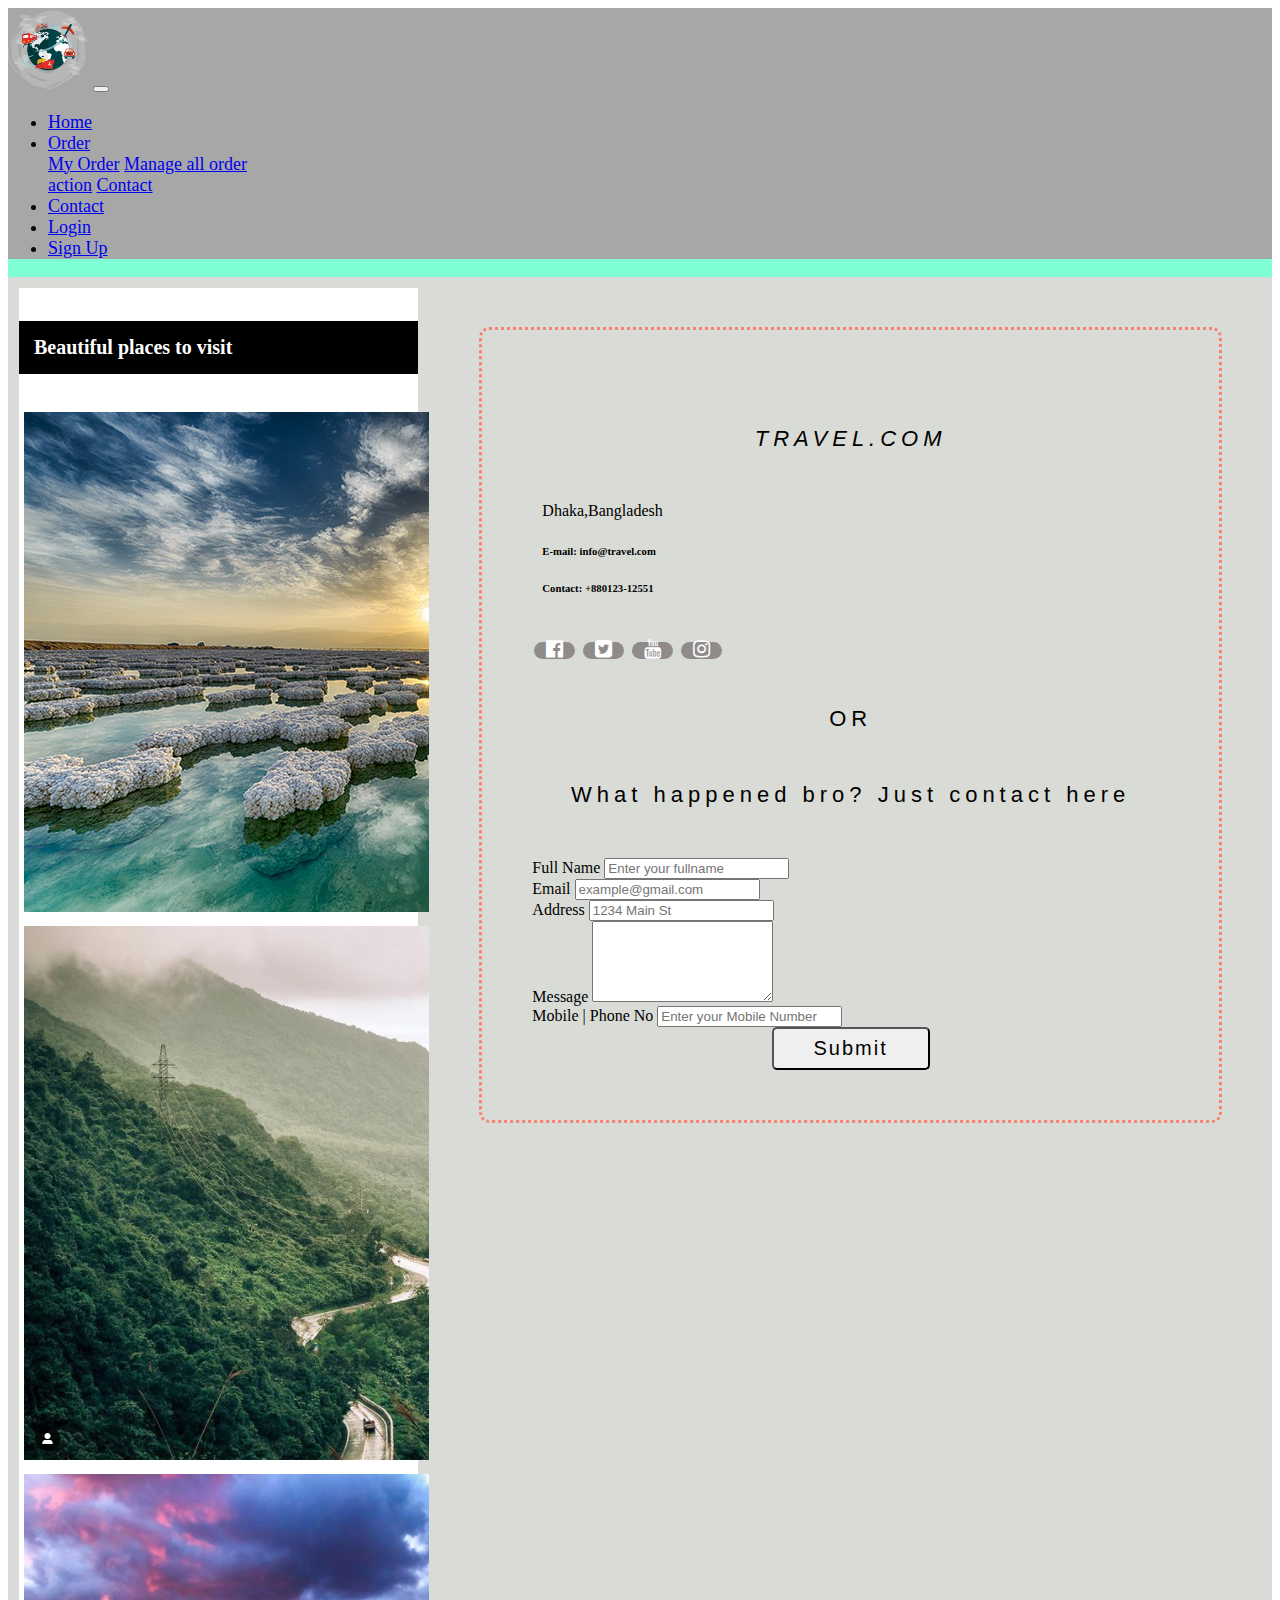
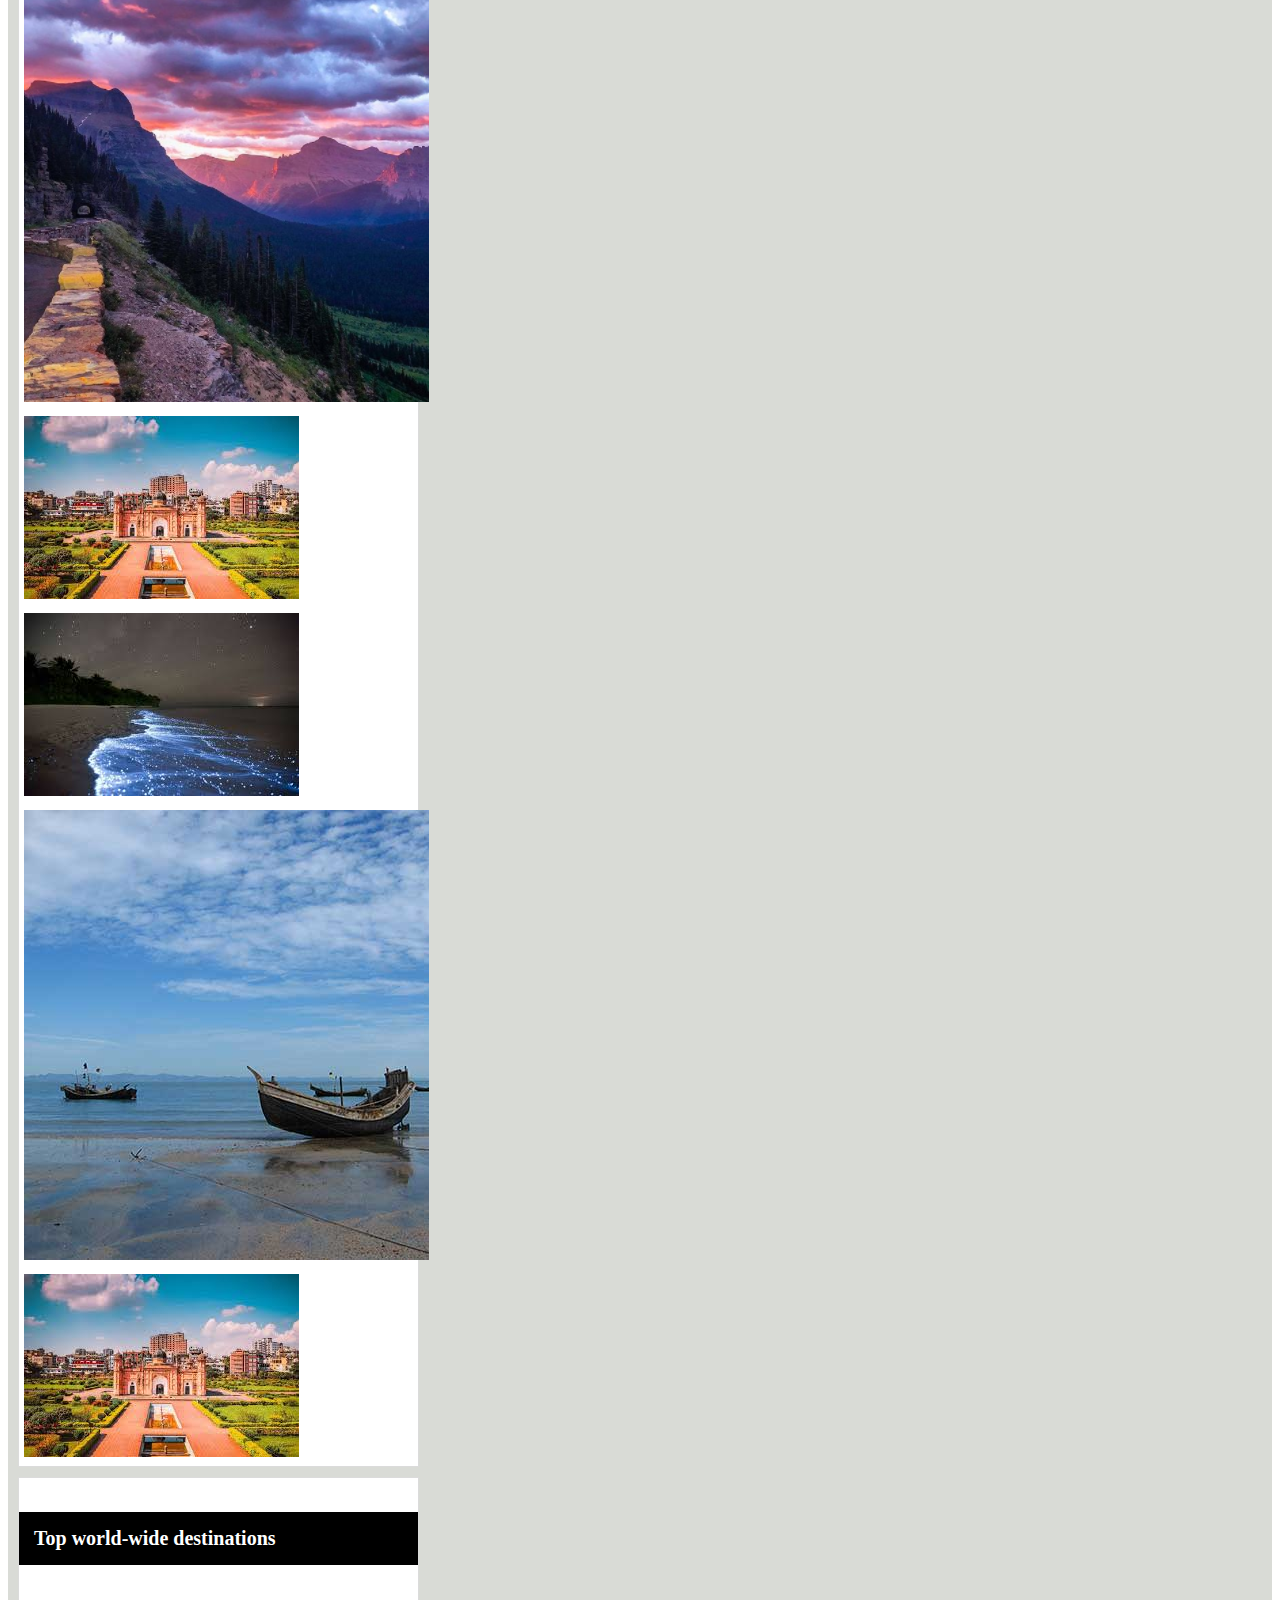
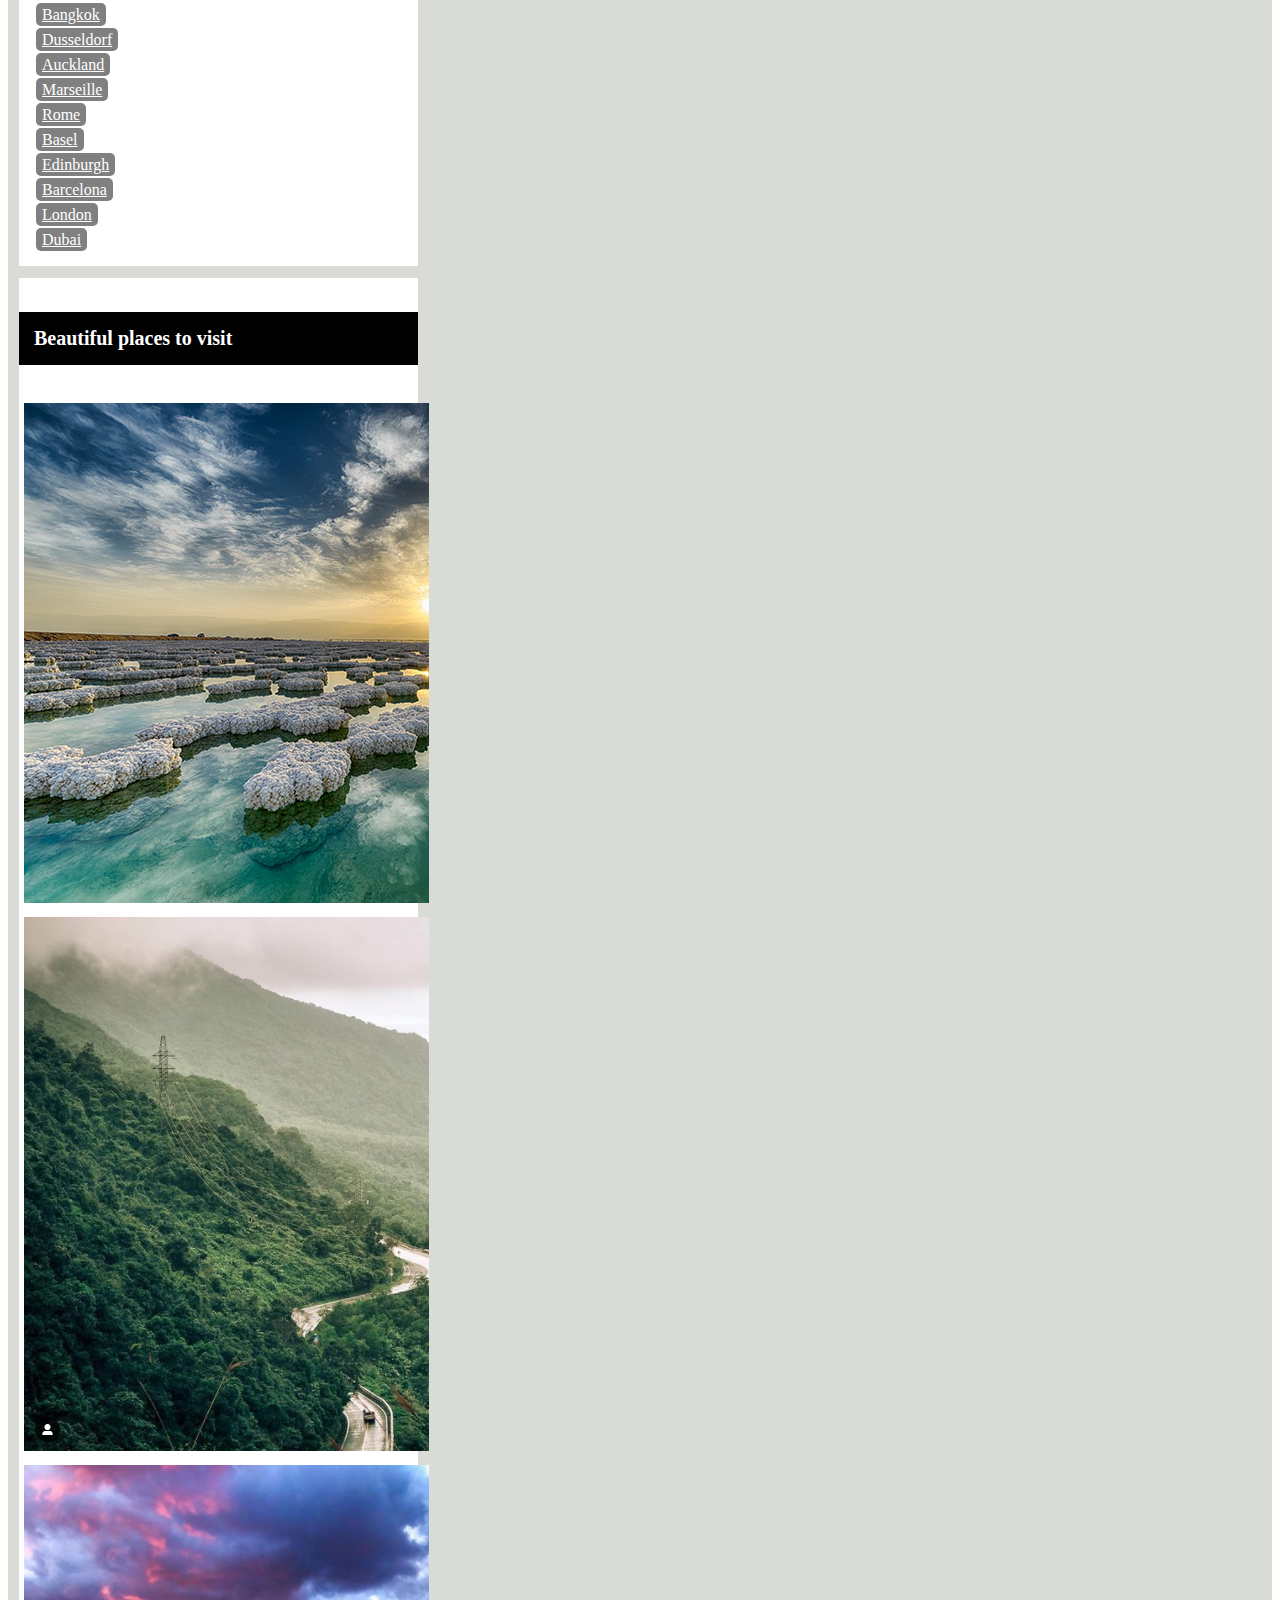
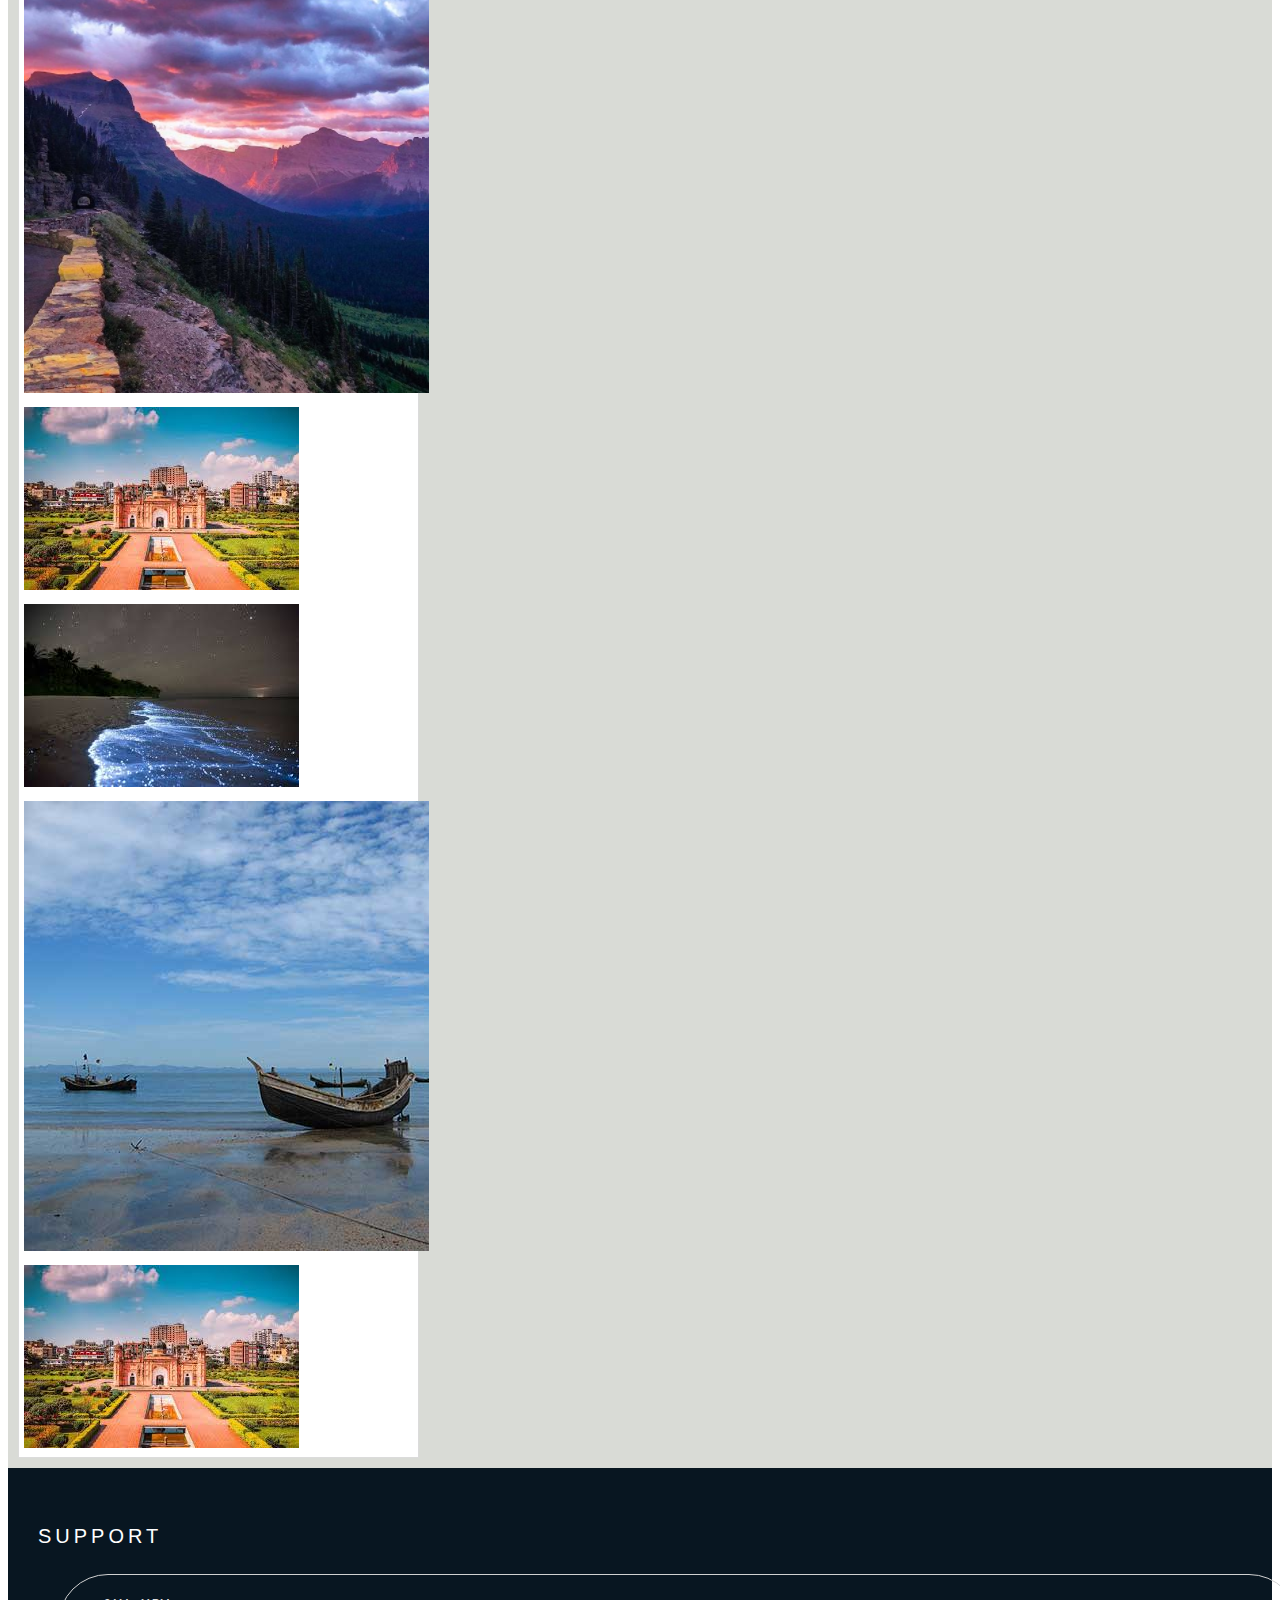
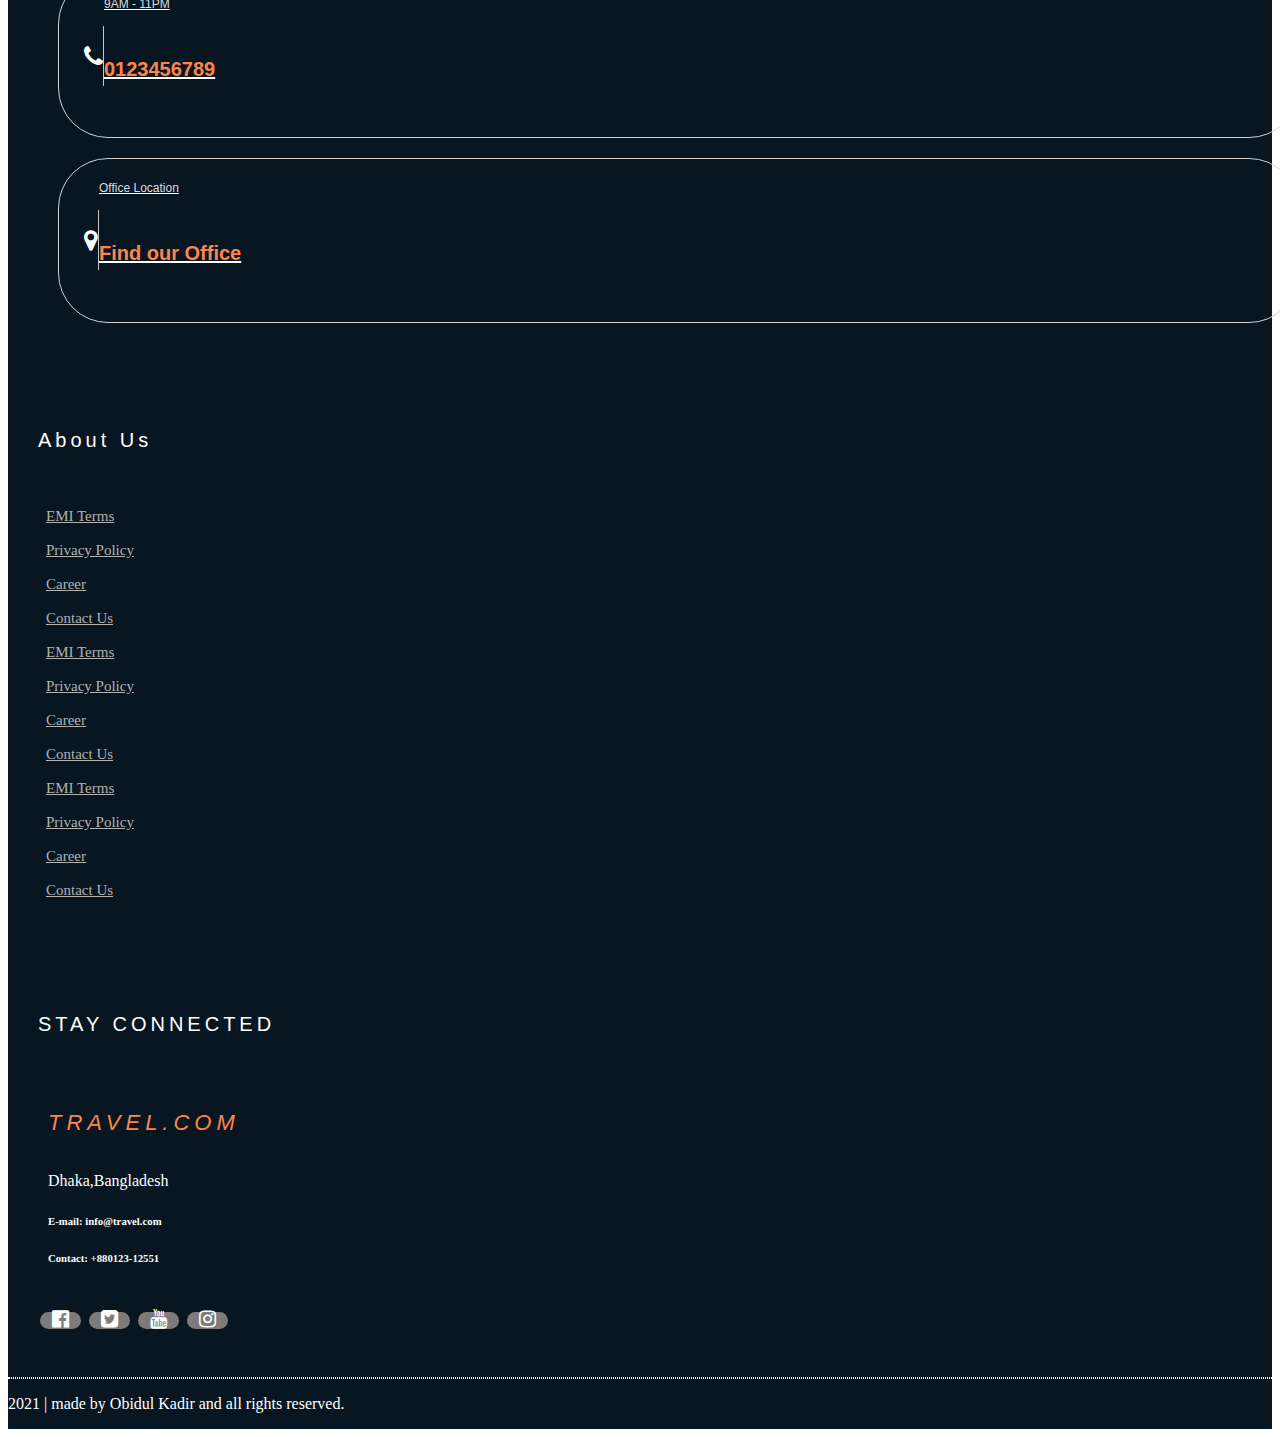
<file: contact.html>
<!DOCTYPE html>
<html lang="en">
<head>
    <meta charset="UTF-8">
    <meta http-equiv="X-UA-Compatible" content="IE=edge">
    <meta name="viewport" content="width=device-width, initial-scale=1.0">
    <title>Travel.com</title>
    <link  rel="shortcut icon" href="images/logo/logo.png"  type="image/x-icon">
    <link rel="stylesheet" href="css/style.css">
    <link rel="stylesheet" href="https://cdnjs.cloudflare.com/ajax/libs/font-awesome/4.7.0/css/font-awesome.min.css">
    <!-- <link rel="stylesheet" href="https://pro.fontawesome.com/releases/v5.10.0/css/all.css" integrity="sha384-AYmEC3Yw5cVb3ZcuHtOA93w35dYTsvhLPVnYs9eStHfGJvOvKxVfELGroGkvsg+p" crossorigin="anonymous"/> -->
  
    <link rel="stylesheet" href="https://cdn.jsdelivr.net/npm/bootstrap@4.6.0/dist/css/bootstrap.min.css" integrity="sha384-B0vP5xmATw1+K9KRQjQERJvTumQW0nPEzvF6L/Z6nronJ3oUOFUFpCjEUQouq2+l" crossorigin="anonymous">
</head>
<body>
    <div class="container">
        <section class="header">
            <nav class="navbar navbar-expand-lg navbar-dark">
                <a class="navbar-brand" href="index.html"><img class="img-fluid" src="images/logo/logo.png"  width="80px" alt="" srcset=""></a>
                <button class="navbar-toggler" type="button" data-toggle="collapse" data-target="#navbarCollapseItem" aria-controls="navbarCollapseItem" aria-expanded="false" aria-label="Toggle navigation">
                  <span class="navbar-toggler-icon"></span>
                </button>
              
                <div class="collapse navbar-collapse" id="navbarCollapseItem">
                  <ul class="navbar-nav ml-auto flex-row flex-wrap">
                    <li class="nav-item col-sm-6 col-lg-auto">
                      <a class="nav-link" href="index.html">Home <span class="sr-only">(current)</span></a>
                    </li>
                    
                    <li class="nav-item dropdown col-sm-6 col-lg-auto">
                      <a class="nav-link dropdown-toggle" href="#" id="navbarDropdown" role="button" data-toggle="dropdown" aria-expanded="false">
                        Order
                      </a>
                      <div class="dropdown-menu" aria-labelledby="navbarDropdown">
                        <a class="dropdown-item" href="contact.html">My Order</a>
                        <a class="dropdown-item" href="contact.html">Manage all order</a>
                        <div class="dropdown-divider"></div>
                        <a class="dropdown-item" href="contact.html">action</a>
                        <a class="dropdown-item active" href="contact.html">Contact</a>
                      </div>
                    </li>
                   
                    <li class="nav-item active col-sm-6 col-lg-auto">
                      <a href="contact.html" class="nav-link">Contact</a>
                    </li>
                    
                    <li class="nav-item col-sm-6 col-lg-auto">
                        <a class="nav-link ml-1" href="login.html">Login</a>
                    </li>
                    <li class="nav-item col-sm-6  col-lg-auto">
                      <a class="nav-link" href="signup.html">Sign Up</a>
                    </li>

                  </ul>
                 
                </div>
              </nav>
        </section>

        <section class="aside1">
            <div class="destinations">
                <h5>Beautiful places to visit</h5>
                <div class="d-flex flex-wrap pb-2">
                  <div class="col-md-6 destinations-image">
                    <img class="img-fluid" src="images/places/place-1.jpg" alt="" srcset="">
                    <img class="img-fluid" src="images/places/place-2.PNG" alt="" srcset="">
                    <img class="img-fluid" src="images/places/place-3.PNG" alt="" srcset="">
      
                  </div>
                  <div class="col-md-6 destinations-image">
                    <img class="img-fluid" src="images/places/place-4.jpg" alt="" srcset="">
                    <img class="img-fluid" src="images/places/place-6.jpg" alt="" srcset="">
                    <img class="img-fluid" src="images/places/place-7.jpg" alt="" srcset="">
                    <img class="img-fluid" src="images/places/place-4.jpg" alt="" srcset="">
                  </div>
                </div>
            </div>

            <div class="destinations">
              <h5>Top world-wide destinations</h5>
              <div class="worldwide-destination d-flex flex-wrap">    
                    <div class="col-md-6 ">
                        <li><a href="">Bangkok</a></li>
                        <li><a href="">Dusseldorf</a></li>
                        <li><a href="">Auckland</a></li>
                        <li><a href="">Marseille</a></li>
                        <li><a href="">Rome</a></li>
                    
                    </div>
                    <div class="col-md-6 ">
                        <li><a href="">Basel</a></li>
                        <li><a href="">Edinburgh</a></li>
                        <li><a href="">Barcelona</a></li>
                        <li><a href="">London</a></li>
                        <li><a href="">Dubai</a></li>
                    </div>
               
                </div>
            </div>
  
            <div class="destinations">
              <h5>Beautiful places to visit</h5>
              <div class="d-flex flex-wrap pb-2">
                <div class="col-md-6 destinations-image">
                  <img class="img-fluid" src="images/places/place-1.jpg" alt="" srcset="">
                  <img class="img-fluid" src="images/places/place-2.PNG" alt="" srcset="">
                  <img class="img-fluid" src="images/places/place-3.PNG" alt="" srcset="">
    
                </div>
                <div class="col-md-6 destinations-image">
                  <img class="img-fluid" src="images/places/place-4.jpg" alt="" srcset="">
                  <img class="img-fluid" src="images/places/place-6.jpg" alt="" srcset="">
                  <img class="img-fluid" src="images/places/place-7.jpg" alt="" srcset="">
                  <img class="img-fluid" src="images/places/place-4.jpg" alt="" srcset="">
                </div>
              </div>
  
            </div>
  
        </section>
          
          <section class="content">
            
            <div class="contact-form">

                <div class="connectedOfficeContent text-center">
                    <h5><i>TRAVEL.COM</i></h5>
                    <p class="text-muted">Dhaka,Bangladesh</p>
                    <h6 class="text-danger">E-mail: info@travel.com</h6>
                    <h6 class="text-muted"> Contact: +880123-12551</h6>
                  </div>
                  <div class="connected-icons d-flex pt-3 mb-3 ">
                      <a href="http://www.facebook.com"><i class="fa fa-facebook-official"></i></a>
                      <a href="" ><i class="fa fa-twitter-square"></i></a>
                      <a href=""><i class="fa fa-youtube"></i></a>
                      <a href=""><i class="fa fa-instagram"></i></a>             
                  </div>   

                  

                
                <form>
                    <h5>OR</h5>
                    <h5>What happened bro? Just contact here</h5>
                    
                    <div class="form-group">
                        <label for="fullName">Full Name</label>
                        <input type="text" class="form-control" id="fullName" placeholder="Enter your fullname">
                    </div>
                    <div class="form-group">
                        <label for="email">Email</label>
                        <input type="email" class="form-control" id="email" placeholder="example@gmail.com">
                    </div>

                    <div class="form-group">
                      <label for="inputAddress">Address</label>
                      <input type="text" class="form-control" id="inputAddress" placeholder="1234 Main St">
                    </div>

                    <div class="form-group">
                        <label for="message">Message</label>
                        <textarea name="message" id="message" class="form-control" cols="20" rows="5"></textarea>
                    </div>
                    

                    <div class="form-group">
                        <label for="MobileNo">Mobile | Phone No</label>
                        <input type="text" class="form-control" placeholder="Enter your Mobile Number">
                    </div>
                    <button type="submit" class="btn btn-dark " id="contactSubmit">Submit</button>
                  </form>
            </div>
            
          </section>
        
        <section class="footer">
          <footer class="p-3">
              <div class="row">
                <div class="col-md-4 p-0 m-0">
                    <div class="support">
                      <h4>SUPPORT</h4>
                      <div class="supportContact">

                        <a href="" class="supportContactPhone">
                          <div >
                            <i class="fa fa-phone"></i>
                          </div>
                          <div class="vl ml-3" style="border-left: 1px solid rgb(198, 199, 198);
                          height: 60px;"></div>
                          <div class="pl-3">
                            <p>9AM - 11PM</p>
                            <h6>
                              0123456789
                            </h6>
                          </div>
                        </a>

                        <a href="" class="supportContactLocation">
                          <div>
                            <i class="fa fa-map-marker"></i>
                          </div>
                          <div class="vl ml-3" style="border-left: 1px solid rgb(198, 199, 198);
                          height: 60px;"></div>
                          <div class="pl-3">
                            <p>Office Location</p>
                            <h6>
                              Find our Office
                            </h6>
                          </div>
                        </a>

                      </div>
                    </div>

                </div>
                <div class="col-md-5 col-sm-12 aboutUs">
                  <h4>About Us</h4>
                  <div class="row">
                    
                    <div class="col-md-4 col-sm-4">
                      <p><a href="">EMI Terms</a></p>
                      <p><a href="">Privacy Policy</a></p>
                      <p><a href="">Career</a></p>
                      <p><a href="">Contact Us</a></p>
                    </div>
                    <div class="col-md-4 col-sm-4">
                      <p><a href="">EMI Terms</a></p>
                      <p><a href="">Privacy Policy</a></p>
                      <p><a href="">Career</a></p>
                      <p><a href="">Contact Us</a></p>
                    </div>
                    <div class="col-md-4 col-sm-4">
                      <p><a href="">EMI Terms</a></p>
                      <p><a href="">Privacy Policy</a></p>
                      <p><a href="">Career</a></p>
                      <p><a href="">Contact Us</a></p>
                    </div>
                  </div>
                </div>
  
                <div class="col-md-3 col-sm-12 connectedOffice">
                  <h4>STAY CONNECTED</h4>
                  <div class="connectedOfficeContent">
                    <h5><i>TRAVEL.COM</i></h5>
                    <p class="text-muted">Dhaka,Bangladesh</p>
                    <h6 class="text-danger">E-mail: info@travel.com</h6>
                    <h6 class="text-muted"> Contact: +880123-12551</h6>
                  </div>
                  <div class="connected-icons d-flex pt-3">
                      <a href="http://www.facebook.com"><i class="fa fa-facebook-official"></i></a>
                      <a href="" ><i class="fa fa-twitter-square"></i></a>
                      <a href=""><i class="fa fa-youtube"></i></a>
                      <a href=""><i class="fa fa-instagram"></i></a>             
                  </div>           
                </div>
              </div>

              <hr class="hrr">
              <div class="row text-muted">
                <div class="mx-auto">
                  <p>2021 | made by  Obidul Kadir and all rights reserved. </p>
                </div>
              </div>
          </footer>
        </section>
    </div>

   

    <script src="https://cdn.jsdelivr.net/npm/bootstrap@5.0.2/dist/js/bootstrap.bundle.min.js" integrity="sha384-MrcW6ZMFYlzcLA8Nl+NtUVF0sA7MsXsP1UyJoMp4YLEuNSfAP+JcXn/tWtIaxVXM" crossorigin="anonymous"></script>

    <script src="https://code.jquery.com/jquery-3.2.1.slim.min.js" integrity="sha384-KJ3o2DKtIkvYIK3UENzmM7KCkRr/rE9/Qpg6aAZGJwFDMVNA/GpGFF93hXpG5KkN" crossorigin="anonymous"></script>
    <script src="https://cdnjs.cloudflare.com/ajax/libs/popper.js/1.12.9/umd/popper.min.js" integrity="sha384-ApNbgh9B+Y1QKtv3Rn7W3mgPxhU9K/ScQsAP7hUibX39j7fakFPskvXusvfa0b4Q" crossorigin="anonymous"></script>
    <script src="https://maxcdn.bootstrapcdn.com/bootstrap/4.0.0/js/bootstrap.min.js" integrity="sha384-JZR6Spejh4U02d8jOt6vLEHfe/JQGiRRSQQxSfFWpi1MquVdAyjUar5+76PVCmYl" crossorigin="anonymous"></script>
</body>
</html>
</file>
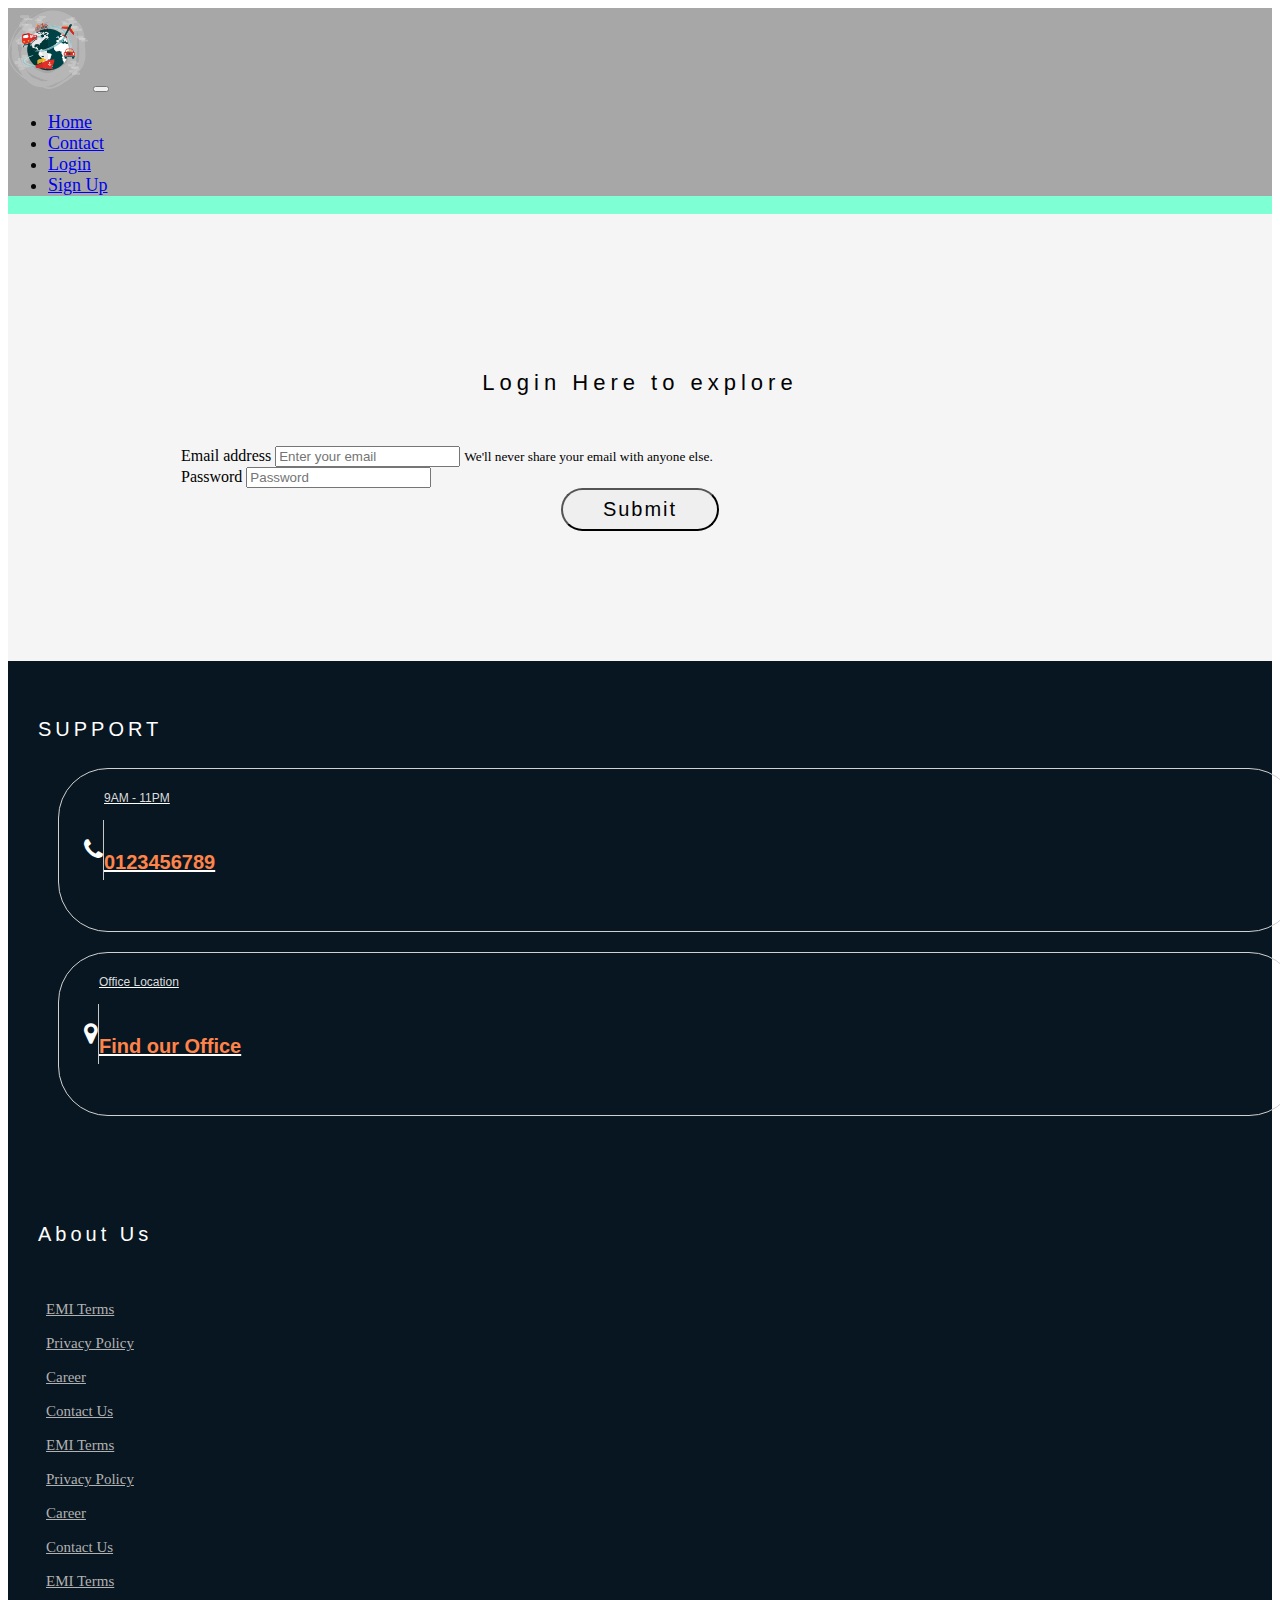
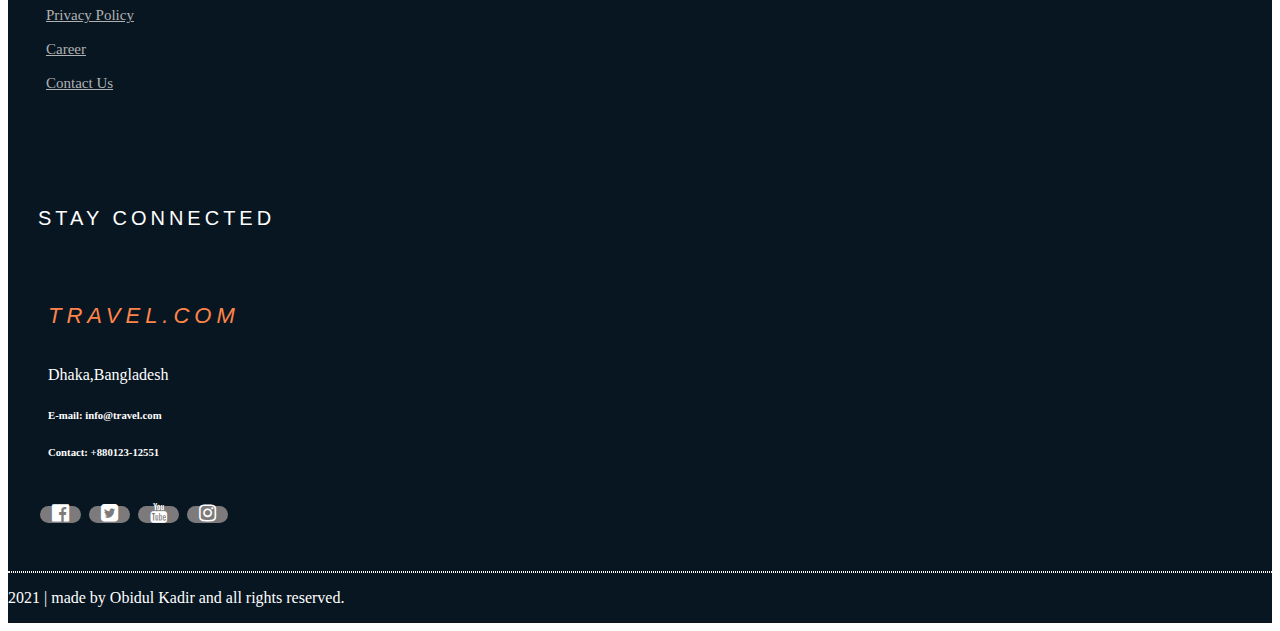
<file: login.html>
<!DOCTYPE html>
<html lang="en">
<head>
    <meta charset="UTF-8">
    <meta http-equiv="X-UA-Compatible" content="IE=edge">
    <meta name="viewport" content="width=device-width, initial-scale=1.0">
    <title>Travel.com</title>
    <link  rel="shortcut icon" href="images/logo/logo.png"  type="image/x-icon">
    <link rel="stylesheet" href="css/style.css">
    <link rel="stylesheet" href="https://cdnjs.cloudflare.com/ajax/libs/font-awesome/4.7.0/css/font-awesome.min.css">
    <!-- <link rel="stylesheet" href="https://pro.fontawesome.com/releases/v5.10.0/css/all.css" integrity="sha384-AYmEC3Yw5cVb3ZcuHtOA93w35dYTsvhLPVnYs9eStHfGJvOvKxVfELGroGkvsg+p" crossorigin="anonymous"/> -->
  
    <link rel="stylesheet" href="https://cdn.jsdelivr.net/npm/bootstrap@4.6.0/dist/css/bootstrap.min.css" integrity="sha384-B0vP5xmATw1+K9KRQjQERJvTumQW0nPEzvF6L/Z6nronJ3oUOFUFpCjEUQouq2+l" crossorigin="anonymous">
</head>
<body>
    <div class="container">
        <section class="header">
            <nav class="navbar navbar-expand-lg navbar-dark">
                <a class="navbar-brand" href="index.html"><img class="img-fluid" src="images/logo/logo.png"  width="80px" alt="" srcset=""></a>
                <button class="navbar-toggler" type="button" data-toggle="collapse" data-target="#navbarCollapseItem" aria-controls="navbarCollapseItem" aria-expanded="false" aria-label="Toggle navigation">
                  <span class="navbar-toggler-icon"></span>
                </button>
              
                <div class="collapse navbar-collapse" id="navbarCollapseItem">
                  <ul class="navbar-nav ml-auto flex-row flex-wrap">
                    <li class="nav-item col-sm-6 col-lg-auto">
                      <a class="nav-link" href="index.html">Home <span class="sr-only">(current)</span></a>
                    </li>
                   
                    <li class="nav-item col-sm-6 col-lg-auto">
                      <a href="contact.html" class="nav-link">Contact</a>
                    </li>
                    
                    <li class="nav-item col-sm-6 col-lg-auto  active">
                        <a class="nav-link ml-1" href="login.html">Login</a>
                    </li>
                    <li class="nav-item col-sm-6 col-lg-auto">
                      <a class="nav-link" href="signup.html">Sign Up</a>
                    </li>

                  </ul>
                 
                </div>
              </nav>
        </section>
        
        <!-- brand connection section -->
        <section class="brand-connection">

            <div class="login-form">
                
                <form>
                    <h5>Login Here to explore</h5>

                    <div class="form-group">
                      <label for="inputEmail1">Email address</label>
                      <input type="email" class="form-control" id="inputEmail1" aria-describedby="emailHelp" placeholder="Enter your email">
                      <small id="emailHelp" class="form-text text-muted">We'll never share your email with anyone else.</small>
                    </div>
                    <div class="form-group">
                      <label for="inputPassword1">Password</label>
                      <input type="password" class="form-control" id="inputPassword1" placeholder="Password">
                    </div>

                    <button type="submit" class="btn btn-primary" id="submitButton">Submit</button>
                  </form>
            </div>

        </section>
        
        <section class="footer">
          <footer class="p-3">
              <div class="row">
                <div class="col-md-4 p-0 m-0">
                    <div class="support">
                      <h4>SUPPORT</h4>
                      <div class="supportContact">

                        <a href="" class="supportContactPhone">
                          <div >
                            <i class="fa fa-phone"></i>
                          </div>
                          <div class="vl ml-3" style="border-left: 1px solid rgb(198, 199, 198);
                          height: 60px;"></div>
                          <div class="pl-3">
                            <p>9AM - 11PM</p>
                            <h6>
                              0123456789
                            </h6>
                          </div>
                        </a>

                        <a href="" class="supportContactLocation">
                          <div>
                            <i class="fa fa-map-marker"></i>
                          </div>
                          <div class="vl ml-3" style="border-left: 1px solid rgb(198, 199, 198);
                          height: 60px;"></div>
                          <div class="pl-3">
                            <p>Office Location</p>
                            <h6>
                              Find our Office
                            </h6>
                          </div>
                        </a>

                      </div>
                    </div>

                </div>
                <div class="col-md-5 col-sm-12 aboutUs">
                  <h4>About Us</h4>
                  <div class="row">
                    
                    <div class="col-md-4 col-sm-4">
                      <p><a href="">EMI Terms</a></p>
                      <p><a href="">Privacy Policy</a></p>
                      <p><a href="">Career</a></p>
                      <p><a href="">Contact Us</a></p>
                    </div>
                    <div class="col-md-4 col-sm-4">
                      <p><a href="">EMI Terms</a></p>
                      <p><a href="">Privacy Policy</a></p>
                      <p><a href="">Career</a></p>
                      <p><a href="">Contact Us</a></p>
                    </div>
                    <div class="col-md-4 col-sm-4">
                      <p><a href="">EMI Terms</a></p>
                      <p><a href="">Privacy Policy</a></p>
                      <p><a href="">Career</a></p>
                      <p><a href="">Contact Us</a></p>
                    </div>
                  </div>
                </div>
  
                <div class="col-md-3 col-sm-12 connectedOffice">
                  <h4>STAY CONNECTED</h4>
                  <div class="connectedOfficeContent">
                    <h5><i>TRAVEL.COM</i></h5>
                    <p class="text-muted">Dhaka,Bangladesh</p>
                    <h6 class="text-danger">E-mail: info@travel.com</h6>
                    <h6 class="text-muted"> Contact: +880123-12551</h6>
                  </div>
                  <div class="connected-icons d-flex pt-3">
                      <a href="http://www.facebook.com"><i class="fa fa-facebook-official"></i></a>
                      <a href="" ><i class="fa fa-twitter-square"></i></a>
                      <a href=""><i class="fa fa-youtube"></i></a>
                      <a href=""><i class="fa fa-instagram"></i></a>             
                  </div>           
                </div>
              </div>

              <hr class="hrr">
              <div class="row text-muted">
                <div class="mx-auto">
                  <p>2021 | made by  Obidul Kadir and all rights reserved. </p>
                </div>
              </div>
          </footer>
        </section>
    </div>

   

    <script src="https://cdn.jsdelivr.net/npm/bootstrap@5.0.2/dist/js/bootstrap.bundle.min.js" integrity="sha384-MrcW6ZMFYlzcLA8Nl+NtUVF0sA7MsXsP1UyJoMp4YLEuNSfAP+JcXn/tWtIaxVXM" crossorigin="anonymous"></script>

    <script src="https://code.jquery.com/jquery-3.2.1.slim.min.js" integrity="sha384-KJ3o2DKtIkvYIK3UENzmM7KCkRr/rE9/Qpg6aAZGJwFDMVNA/GpGFF93hXpG5KkN" crossorigin="anonymous"></script>
    <script src="https://cdnjs.cloudflare.com/ajax/libs/popper.js/1.12.9/umd/popper.min.js" integrity="sha384-ApNbgh9B+Y1QKtv3Rn7W3mgPxhU9K/ScQsAP7hUibX39j7fakFPskvXusvfa0b4Q" crossorigin="anonymous"></script>
    <script src="https://maxcdn.bootstrapcdn.com/bootstrap/4.0.0/js/bootstrap.min.js" integrity="sha384-JZR6Spejh4U02d8jOt6vLEHfe/JQGiRRSQQxSfFWpi1MquVdAyjUar5+76PVCmYl" crossorigin="anonymous"></script>
</body>
</html>
</file>
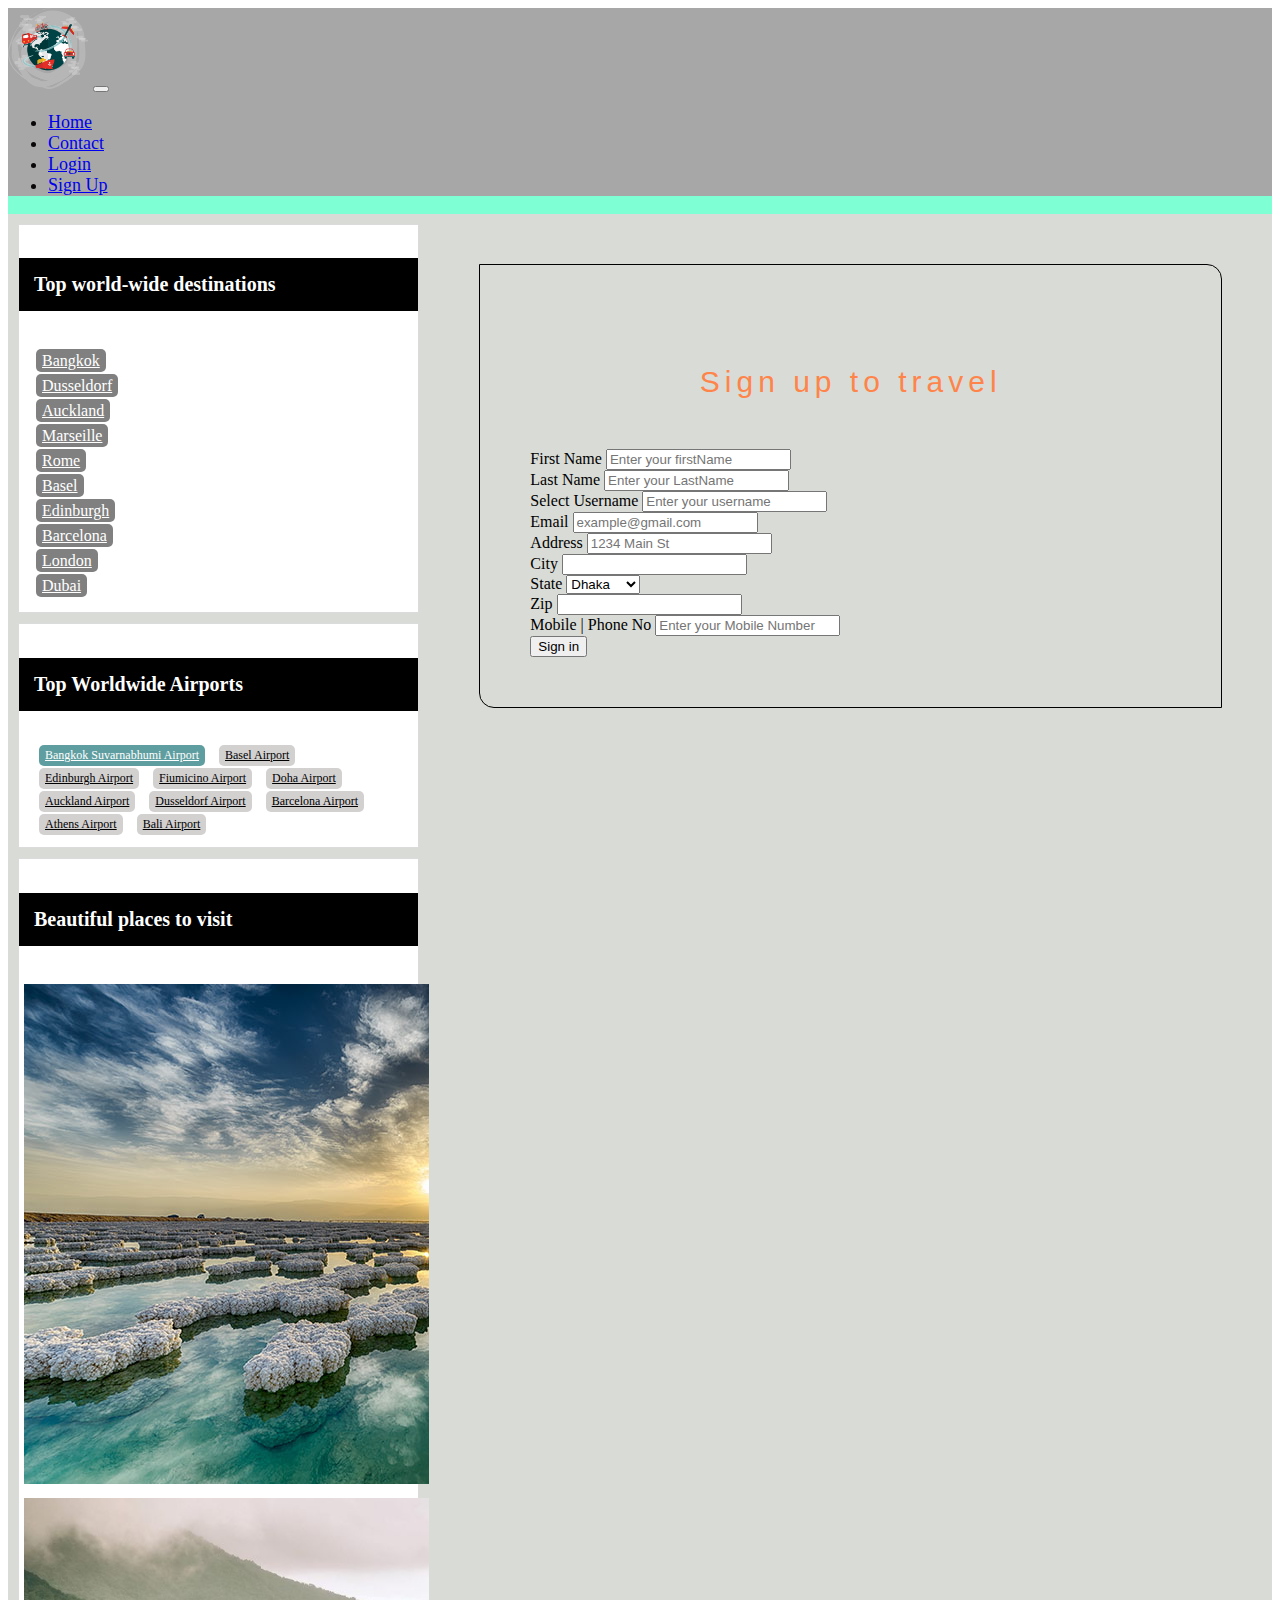
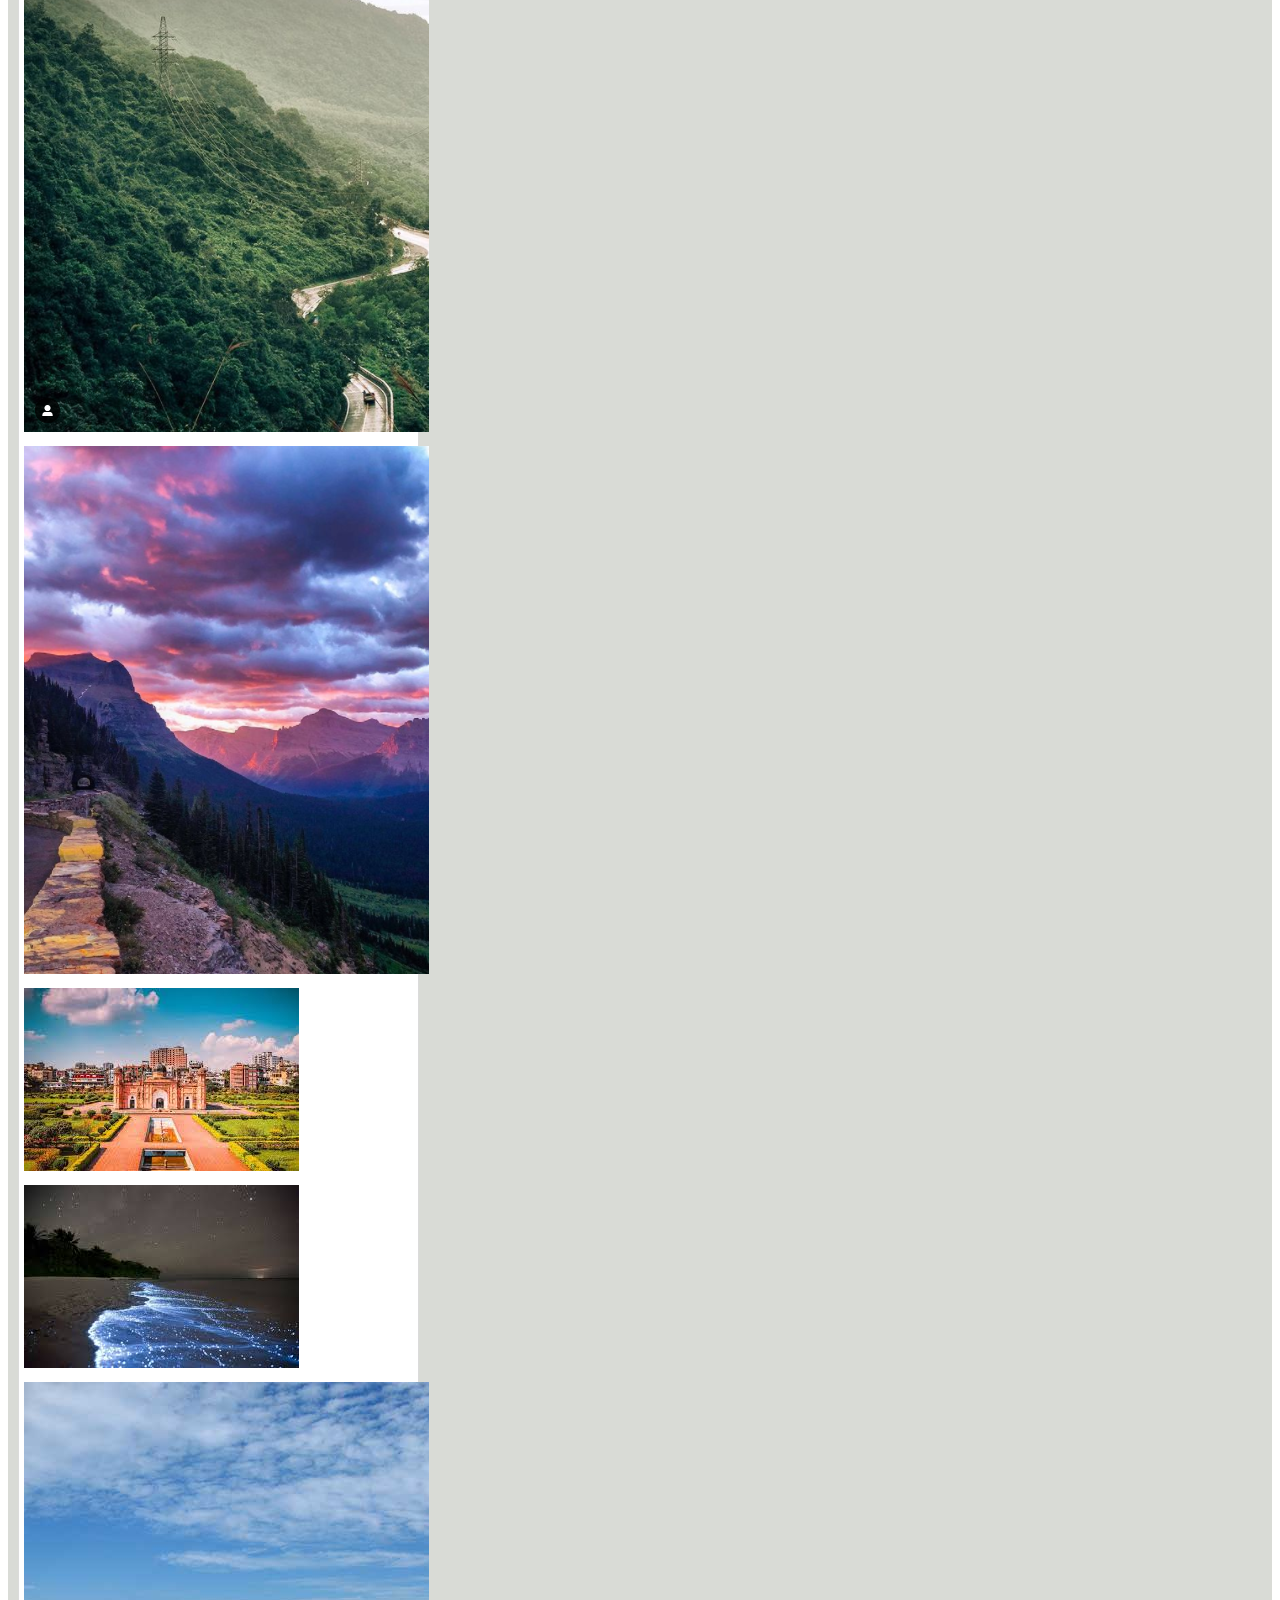
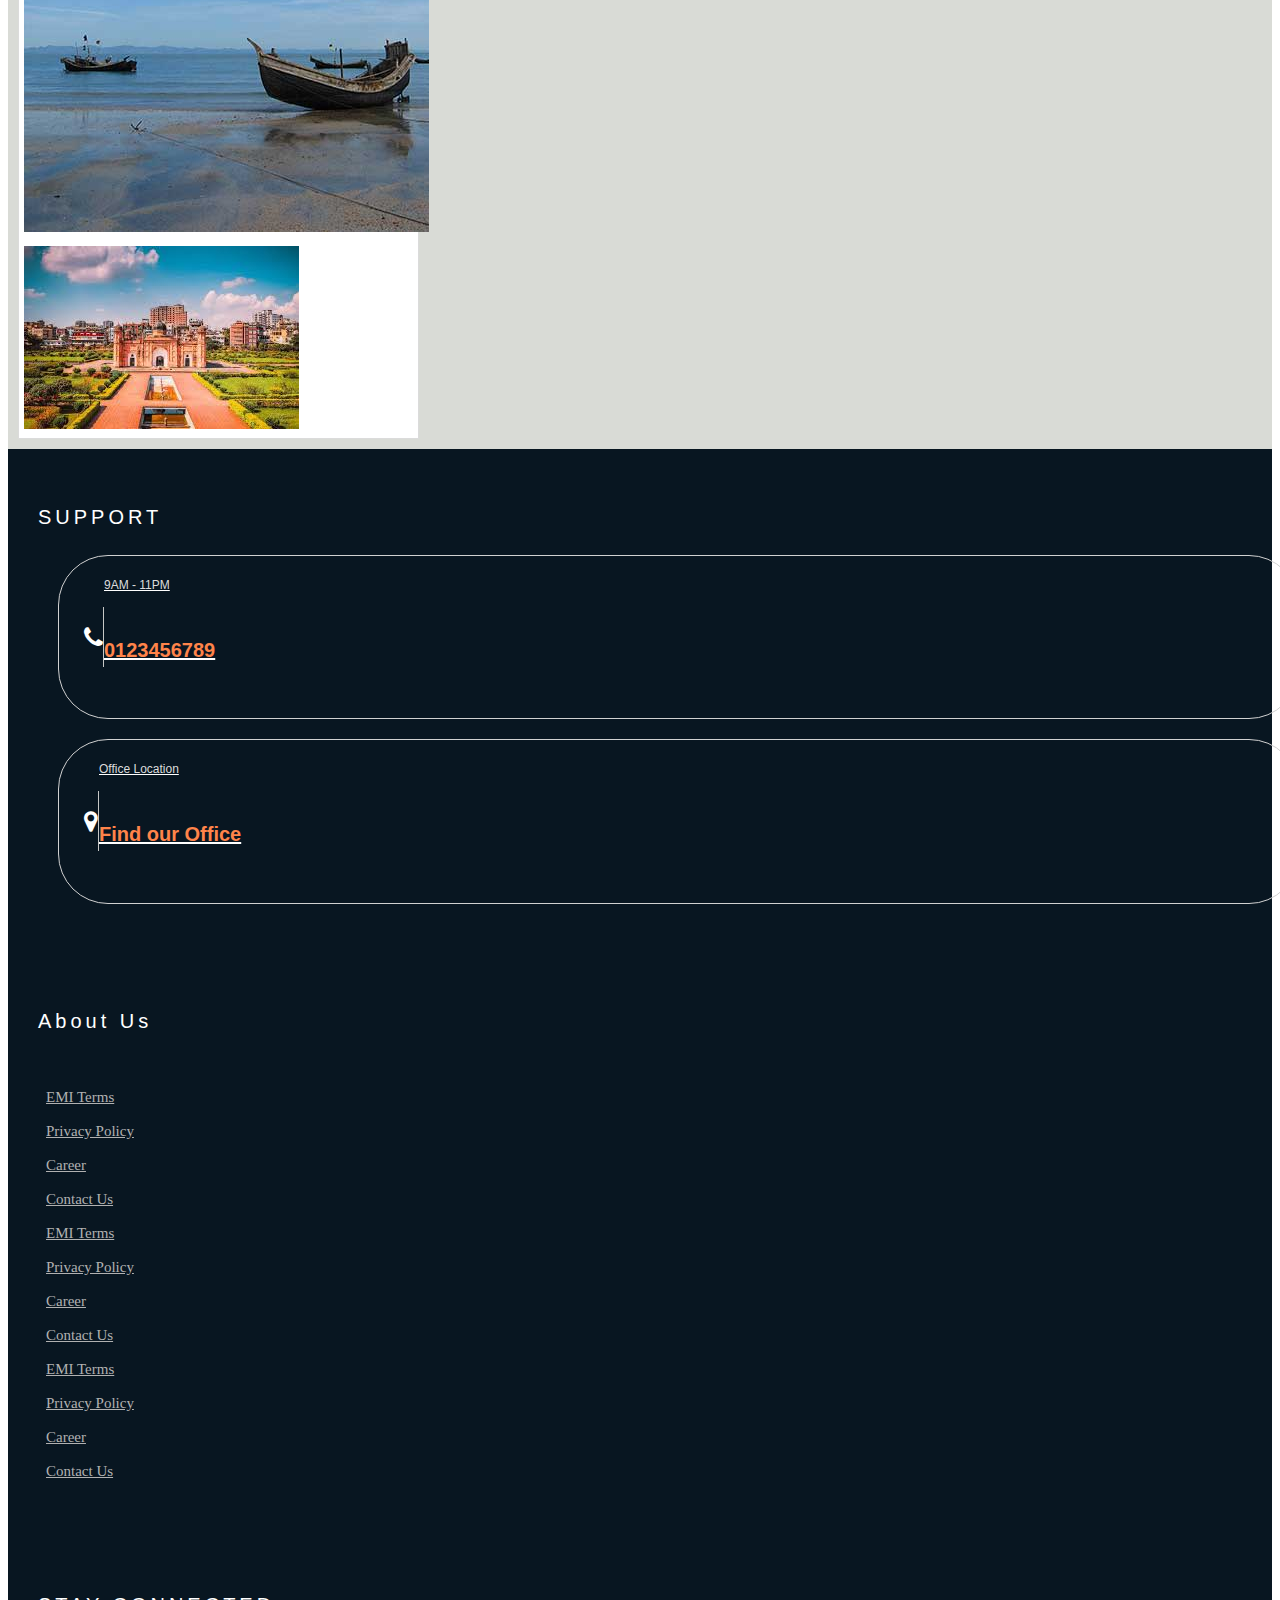
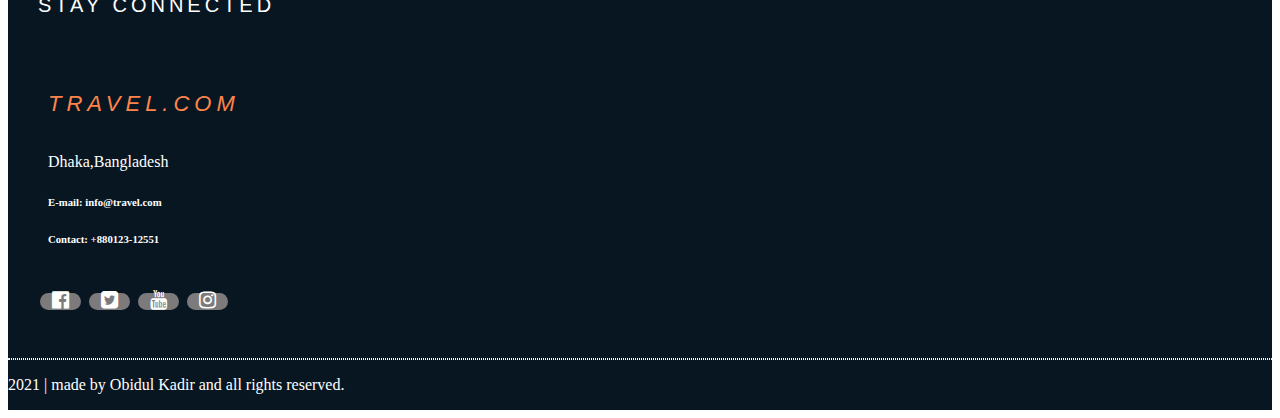
<file: signup.html>
<!DOCTYPE html>
<html lang="en">
<head>
    <meta charset="UTF-8">
    <meta http-equiv="X-UA-Compatible" content="IE=edge">
    <meta name="viewport" content="width=device-width, initial-scale=1.0">
    <title>Travel.com</title>
    <link  rel="shortcut icon" href="images/logo/logo.png"  type="image/x-icon">
    <link rel="stylesheet" href="css/style.css">
    <link rel="stylesheet" href="https://cdnjs.cloudflare.com/ajax/libs/font-awesome/4.7.0/css/font-awesome.min.css">
    <!-- <link rel="stylesheet" href="https://pro.fontawesome.com/releases/v5.10.0/css/all.css" integrity="sha384-AYmEC3Yw5cVb3ZcuHtOA93w35dYTsvhLPVnYs9eStHfGJvOvKxVfELGroGkvsg+p" crossorigin="anonymous"/> -->
  
    <link rel="stylesheet" href="https://cdn.jsdelivr.net/npm/bootstrap@4.6.0/dist/css/bootstrap.min.css" integrity="sha384-B0vP5xmATw1+K9KRQjQERJvTumQW0nPEzvF6L/Z6nronJ3oUOFUFpCjEUQouq2+l" crossorigin="anonymous">
</head>
<body>
    <div class="container">
        <section class="header">
            <nav class="navbar navbar-expand-lg navbar-dark">
                <a class="navbar-brand" href="index.html"><img class="img-fluid" src="images/logo/logo.png"  width="80px" alt="" srcset=""></a>
                <button class="navbar-toggler" type="button" data-toggle="collapse" data-target="#navbarCollapseItem" aria-controls="navbarCollapseItem" aria-expanded="false" aria-label="Toggle navigation">
                  <span class="navbar-toggler-icon"></span>
                </button>
              
                <div class="collapse navbar-collapse" id="navbarCollapseItem">
                  <ul class="navbar-nav ml-auto flex-row flex-wrap">
                    <li class="nav-item col-sm-6 col-lg-auto">
                      <a class="nav-link" href="index.html">Home <span class="sr-only">(current)</span></a>
                    </li>
                   
                    <li class="nav-item col-sm-6 col-lg-auto">
                      <a href="contact.html" class="nav-link">Contact</a>
                    </li>
                    
                    <li class="nav-item col-sm-6 col-lg-auto">
                        <a class="nav-link ml-1" href="login.html">Login</a>
                    </li>
                    <li class="nav-item col-sm-6 active col-lg-auto">
                      <a class="nav-link" href="signup.html">Sign Up</a>
                    </li>

                  </ul>
                 
                </div>
              </nav>
        </section>

        <section class="aside1">
            <div class="destinations">
              <h5>Top world-wide destinations</h5>
              <div class="worldwide-destination d-flex flex-wrap">    
                <div class="col-md-6 ">
                  <li><a href="">Bangkok</a></li>
                  <li><a href="">Dusseldorf</a></li>
                  <li><a href="">Auckland</a></li>
                  <li><a href="">Marseille</a></li>
                  <li><a href="">Rome</a></li>
                  
                </div>
                <div class="col-md-6 ">
                  <li><a href="">Basel</a></li>
                  <li><a href="">Edinburgh</a></li>
                  <li><a href="">Barcelona</a></li>
                  <li><a href="">London</a></li>
                  <li><a href="">Dubai</a></li>
                </div>
               
            </div>
            </div>
  
            <div class="destinations">
              <h5>Top Worldwide Airports</h5>
              <div class="worldwide-flight-destination ">    
                <div class="col-md-12 ">
                  <span><a href="">Bangkok Suvarnabhumi Airport</a></span>
                  <span><a href="">Basel Airport</a></span>
                  <span><a href="">Edinburgh Airport</a></span>
                  <span><a href="">Fiumicino Airport</a></span>
                  <span><a href="">Doha Airport</a></span>
                  <span><a href="">Auckland Airport</a></span>
                  <span><a href="">Dusseldorf Airport</a></span>
                  <span><a href="">Barcelona Airport</a></span>
                  <span><a href="">Athens Airport</a></span>
                  <span><a href="">Bali Airport</a></span>
                </div>
               
            </div>
            </div>
  
            <div class="destinations">
              <h5>Beautiful places to visit</h5>
              <div class="d-flex flex-wrap pb-2">
                <div class="col-md-6 destinations-image">
                  <img class="img-fluid" src="images/places/place-1.jpg" alt="" srcset="">
                  <img class="img-fluid" src="images/places/place-2.PNG" alt="" srcset="">
                  <img class="img-fluid" src="images/places/place-3.PNG" alt="" srcset="">
    
                </div>
                <div class="col-md-6 destinations-image">
                  <img class="img-fluid" src="images/places/place-4.jpg" alt="" srcset="">
                  <img class="img-fluid" src="images/places/place-6.jpg" alt="" srcset="">
                  <img class="img-fluid" src="images/places/place-7.jpg" alt="" srcset="">
                  <img class="img-fluid" src="images/places/place-4.jpg" alt="" srcset="">
                </div>
              </div>
  
            </div>
  
          </section>
          
          <section class="content">
            
            <div class="signup-form">
                
                <form>
                    <h5>Sign up to travel</h5>
                    
                    <div class="form-row">
                      <div class="form-group col-md-6">
                        <label for="inputEmail4">First Name</label>
                        <input type="email" class="form-control" id="firstName" placeholder="Enter your firstName">
                      </div>
                      <div class="form-group col-md-6">
                        <label for="lastName">Last Name </label>
                        <input type="text" class="form-control" id="lastName" placeholder="Enter your LastName">
                      </div>
                    </div>
                    <div class="form-group">
                        <label for="username">Select Username</label>
                        <input type="text" class="form-control" id="username" placeholder="Enter your username">
                    </div>
                    <div class="form-group">
                        <label for="email">Email</label>
                        <input type="email" class="form-control" id="email" placeholder="example@gmail.com">
                    </div>

                    <div class="form-group">
                      <label for="inputAddress">Address</label>
                      <input type="text" class="form-control" id="inputAddress" placeholder="1234 Main St">
                    </div>
                    
                    <div class="form-row">
                      <div class="form-group col-md-6">
                        <label for="inputCity">City</label>
                        <input type="text" class="form-control" id="inputCity">
                      </div>
                      <div class="form-group col-md-4">
                        <label for="inputState">State</label>
                        <select id="inputState" class="form-control">
                          <option selected>Dhaka</option>
                          <option>Dhaka</option>
                          <option>Khulna</option>
                          <option>Comilla</option>
                          <option>Rajshahi</option>
                          <option>Bogura</option>
                          
                          
                        </select>
                      </div>
                      <div class="form-group col-md-2">
                        <label for="inputZip">Zip</label>
                        <input type="text" class="form-control" id="inputZip">
                      </div>
                    </div>
                    <div class="form-group">
                        <label for="MobileNo">Mobile | Phone No</label>
                        <input type="text" class="form-control" placeholder="Enter your Mobile Number">
                    </div>
                    <button type="submit" class="btn btn-primary">Sign in</button>
                  </form>
            </div>
            
          </section>
        
        <section class="footer">
          <footer class="p-3">
              <div class="row">
                <div class="col-md-4 p-0 m-0">
                    <div class="support">
                      <h4>SUPPORT</h4>
                      <div class="supportContact">

                        <a href="" class="supportContactPhone">
                          <div >
                            <i class="fa fa-phone"></i>
                          </div>
                          <div class="vl ml-3" style="border-left: 1px solid rgb(198, 199, 198);
                          height: 60px;"></div>
                          <div class="pl-3">
                            <p>9AM - 11PM</p>
                            <h6>
                              0123456789
                            </h6>
                          </div>
                        </a>

                        <a href="" class="supportContactLocation">
                          <div>
                            <i class="fa fa-map-marker"></i>
                          </div>
                          <div class="vl ml-3" style="border-left: 1px solid rgb(198, 199, 198);
                          height: 60px;"></div>
                          <div class="pl-3">
                            <p>Office Location</p>
                            <h6>
                              Find our Office
                            </h6>
                          </div>
                        </a>

                      </div>
                    </div>

                </div>
                <div class="col-md-5 col-sm-12 aboutUs">
                  <h4>About Us</h4>
                  <div class="row">
                    
                    <div class="col-md-4 col-sm-4">
                      <p><a href="">EMI Terms</a></p>
                      <p><a href="">Privacy Policy</a></p>
                      <p><a href="">Career</a></p>
                      <p><a href="">Contact Us</a></p>
                    </div>
                    <div class="col-md-4 col-sm-4">
                      <p><a href="">EMI Terms</a></p>
                      <p><a href="">Privacy Policy</a></p>
                      <p><a href="">Career</a></p>
                      <p><a href="">Contact Us</a></p>
                    </div>
                    <div class="col-md-4 col-sm-4">
                      <p><a href="">EMI Terms</a></p>
                      <p><a href="">Privacy Policy</a></p>
                      <p><a href="">Career</a></p>
                      <p><a href="">Contact Us</a></p>
                    </div>
                  </div>
                </div>
  
                <div class="col-md-3 col-sm-12 connectedOffice">
                  <h4>STAY CONNECTED</h4>
                  <div class="connectedOfficeContent">
                    <h5><i>TRAVEL.COM</i></h5>
                    <p class="text-muted">Dhaka,Bangladesh</p>
                    <h6 class="text-danger">E-mail: info@travel.com</h6>
                    <h6 class="text-muted"> Contact: +880123-12551</h6>
                  </div>
                  <div class="connected-icons d-flex pt-3">
                      <a href="http://www.facebook.com"><i class="fa fa-facebook-official"></i></a>
                      <a href="" ><i class="fa fa-twitter-square"></i></a>
                      <a href=""><i class="fa fa-youtube"></i></a>
                      <a href=""><i class="fa fa-instagram"></i></a>             
                  </div>           
                </div>
              </div>

              <hr class="hrr">
              <div class="row text-muted">
                <div class="mx-auto">
                  <p>2021 | made by  Obidul Kadir and all rights reserved. </p>
                </div>
              </div>
          </footer>
        </section>
    </div>

   

    <script src="https://cdn.jsdelivr.net/npm/bootstrap@5.0.2/dist/js/bootstrap.bundle.min.js" integrity="sha384-MrcW6ZMFYlzcLA8Nl+NtUVF0sA7MsXsP1UyJoMp4YLEuNSfAP+JcXn/tWtIaxVXM" crossorigin="anonymous"></script>

    <script src="https://code.jquery.com/jquery-3.2.1.slim.min.js" integrity="sha384-KJ3o2DKtIkvYIK3UENzmM7KCkRr/rE9/Qpg6aAZGJwFDMVNA/GpGFF93hXpG5KkN" crossorigin="anonymous"></script>
    <script src="https://cdnjs.cloudflare.com/ajax/libs/popper.js/1.12.9/umd/popper.min.js" integrity="sha384-ApNbgh9B+Y1QKtv3Rn7W3mgPxhU9K/ScQsAP7hUibX39j7fakFPskvXusvfa0b4Q" crossorigin="anonymous"></script>
    <script src="https://maxcdn.bootstrapcdn.com/bootstrap/4.0.0/js/bootstrap.min.js" integrity="sha384-JZR6Spejh4U02d8jOt6vLEHfe/JQGiRRSQQxSfFWpi1MquVdAyjUar5+76PVCmYl" crossorigin="anonymous"></script>
</body>
</html>
</file>
<file: css/style.css>
.container{
    height: auto;
    display: grid;
    
    grid-template-columns: repeat(12, 1fr);
    grid-template-rows: repeat(6, auto);
    /* grid-gap: 4px; */
    grid-template-areas: 
    "h h h h h h h h h h h h"
    "s s s s s s s s s s s s"
    "b b b b b b b b b b b b"
    "a1 a1 a1 a1 c c c c c c c c"
    "a2 a2 a2 a2 a2 a2 a2 a2 a2 a2 a2 a2"
    "f f f f f f f f f f f f";

}
.header > .navbar{
    background-color: rgb(167, 167, 167);
    color: rgb(8, 6, 6);
    font-size: 18px;
}
/* slide section */
#carouselIndicators img,#first{
    height: 500px; 
}
.container >.slide > section{
   
    color: white;
    
}
.header{
    background-color: aquamarine;
    grid-area: h;
}
.slide{
    background-color: cadetblue;
    grid-area: s;
}
.brand-connection{
    background-color: rgb(245, 245, 245);
    grid-area: b;
    
}

.aside1{
    background-color: rgb(217, 219, 214);
    grid-area: a1;

}
.content{
    background-color: rgb(217, 219, 214);
    grid-area: c;
    color: rgb(136, 37, 37);
}
.aside2{
    background-color: rgb(217, 219, 214);
    grid-area: a2;
}
.footer{
    background-color: #081621;
    grid-area: f;
    color: white;
}
/* brand connection */
.brand-connection h2{
    color: black;
    font-size: 25px;
    font-weight: 700;
}

.brand-connection{
    padding: 20px;
    padding-bottom:  30px;
}
.brand-connection-image{

    display: flex;
    justify-content: space-evenly;
    padding: 5px;
}
.brand-connection-image>img{
    box-shadow: 2px 2px 5px 2px rgb(179, 167, 167);
    border-radius: 5px; 
}

.features-item-content h3, .more-features-content h3{
    font-size: 20px;
    font-weight: 700;
    line-height: 28px;
}
.features-item-content{
    margin-left: 15px;
    /* text-align: justify; */
}
.features-item-content p, .more-features-content p{
    font-size: 16px;
    font-weight: 400;
    line-height: 24px;
}
.more-features-content{
    border: 1px solid rgb(202, 201, 201);
    border-radius: 8px;
    padding: 20px;
    display: flex;
    align-items: center;
}
#brand-row{
    padding: 30px;
}
/* worldwide-destinations */
.destinations{
    background-color: white;
    margin: 10px;
    border: 1px solid rgb(219, 219, 219);
  
}
.destinations h5{
    padding: 15px;
    font-size: 20px;
    background-color: black;
    color: white;
    font-weight: 700;
    
}
.worldwide-destination, .worldwide-flight-destination{
    margin-top: -9px;
    padding: 10px;
}
.worldwide-destination li{
    list-style: none;
    margin: 7px;
}
.worldwide-destination a{
    background-color: gray;
    color: white;
    padding: 3px 6px;
    border-radius: 5px;
    
}
.worldwide-flight-destination span{
    display: inline-flex;
    margin-bottom: 2px;
    margin-left: 10px;
    font-size: 12px;
}
.worldwide-flight-destination span:first-child > a{
    background-color: cadetblue;
    color: white;
}
.worldwide-flight-destination a, .airports-destinations span{
    background-color: rgb(211, 208, 208);
    color: black;
    padding: 3px 6px;
    border-radius: 5px;
}
.destinations-image > img{
    padding: 5px;
}
/* content section */
.content-nav > .nav li{
    list-style: none;
    
}
.content-nav > .nav li>a{
    color: black;
}
.content-nav > ul{
    border-bottom: 1px solid gray;
}
.content-nav > .nav li a:hover{
    background-color: black;
    color: white;
    font-size: 18px;
}

#orderButton{
    padding: 2px 20px;
    background-color: black;
    color: white;
    font-size: 18px;
    border: 2px solid black;
    border-radius: 5px;
    display: block;
    margin-left: auto;
    margin-right: auto;
}

.content-nav .collapse .card{
    /* border: 1px solid black; */
    padding: 5px;
}

/* asked the questions */
.questionsArea{
    margin-top: 20px;
    margin-bottom: 20px;
}
.questions-content{
    background-color: rgb(255, 255, 255);
    padding: 10px;
    border-radius: 10px;
}
.questions-content h4{
    font-weight: 600;
    font-size: 22px;
}

.airports-destinations span{
    display: inline-flex;
    margin: 2px 6px;
    padding: 5px;
}
/* footer from index.html */

.support,.aboutUs, .connectedOffice{
    padding: 30px;
    color: white;
}
.support h4, .aboutUs h4, .connectedOffice h4{
    font-family: "Trebuchet MS", sans-serif;
    font-size: 20px;
    font-weight: 400;
    letter-spacing: 4px;
}

.supportContactPhone, .supportContactLocation{
    display: flex;
    padding: 10px;
    padding-left: 25px;
    width: 100%;
    border: 1px solid rgb(209, 209, 209);
    color: white;
    font-family: "Trebuchet MS", sans-serif;
    border-radius: 50px;
    align-items: center;
    margin: 20px;
}
.supportContactPhone i, .supportContactLocation i{
    font-size: 24px;
}
.supportContact h6{
    font-size: 20px;
    font-weight: 700;
    color: #ff844a;
}
.supportContact p{
    font-size: 12px;
    font-weight: 400;
    color: gainsboro;
}
.supportContact a:hover{
    border: 1px solid #ff844a;
    text-decoration: none;  
}
.supportContact a:hover i{
    color: rgb(255, 255, 255);
}
.connected-icons a{
    width: 40px;
    margin: 2px;
    background-color: rgba(136, 132, 132, 0.918);
    border-radius: 30px;

}
.connected-icons a:hover{
    background-color: rgb(113, 113, 253); 
}

.connected-icons a i{
    font-size: 20px;
    color: rgb(255, 255, 255);
    padding: 10px 12px;
}
.aboutUs .row{
    padding: 12px 8px;   
}
.aboutUs .row a{
    color: #b1b1b1;
    font-size: 15px;
}
.aboutUs .row a:hover{
    color: #ff844a;
}
.connectedOfficeContent{
    padding: 10px;
}
.connectedOfficeContent h5{
    font-family: "Trebuchet MS", sans-serif;
    color: #ff844a;
    font-size: 22px;
    font-weight: 400;
    letter-spacing: 5px;
}
hr.hrr{
    
        border: 1px dotted rgb(255, 251, 251);
        border-radius: 2px;
    
}

/* login form */


.login-form form{
    padding: 100px;
    width: 75%;
    margin-left: auto;
    margin-right: auto;
    
}
#submitButton, #contactSubmit{
    padding: 8px 40px;
    display: block;
    margin-left: auto;
    margin-right: auto;
    font-size: 20px;
    border-radius: 25px;
    font-family: "Trebuchet MS", sans-serif;
    letter-spacing: 2px;
    
}
.login-form h5, .signup-form h5, .contact-form h5{
    font-family: "Trebuchet MS", sans-serif;
    color: black;
    font-size: 22px;
    font-weight: 400;
    letter-spacing: 5px;
    text-align: center;
    margin-bottom: 50px;
}
/* signup form */
.signup-form h5{
    color: #ff844a;
    font-size: 30px;
}
.signup-form{
    color: black;
    border: 1px solid black;
    border-start-end-radius: 15px;
    border-end-start-radius: 15px;
    padding: 50px;
    margin: 50px;
}
.contact-form{
    border: 3px dotted salmon;
    padding: 50px;
    margin: 50px;
    color: black;
    border-radius: 10px;
}
#contactSubmit{
    border-radius: 5px;
}
.contact-form .connected-icons{
    justify-content: center;
}

@media only screen and (max-width: 767px) {
    .container{
        grid-template-columns: repeat(12, auto);
        grid-template-rows: repeat(7, auto);
        grid-template-areas: 
        "h h h h h h h h h h h h"
        "s s s s s s s s s s s s"
        "b b b b b b b b b b b b"
        "a1 a1 a1 a1 a1 a1 a1 a1 a1 a1 a1 a1"
        "c c c c c c c c c c c c"
        "a2 a2 a2 a2 a2 a2 a2 a2 a2 a2 a2 a2"
        "f f f f f f f f f f f f";
        justify-content: center;
    }
    .more-features-items form{
        
        flex: none;
    }
    .more-features-items form input[type=tex]{
        width: 100% !important;
        
    }
    .connected-icons {
        justify-content: center;
    }
    .connectedOfficeContent{
        text-align: center;
    }
    .connected-icons a{
        text-align: center;
    }
    .footer{
        margin: 10px;
    }
    
  }
</file>
